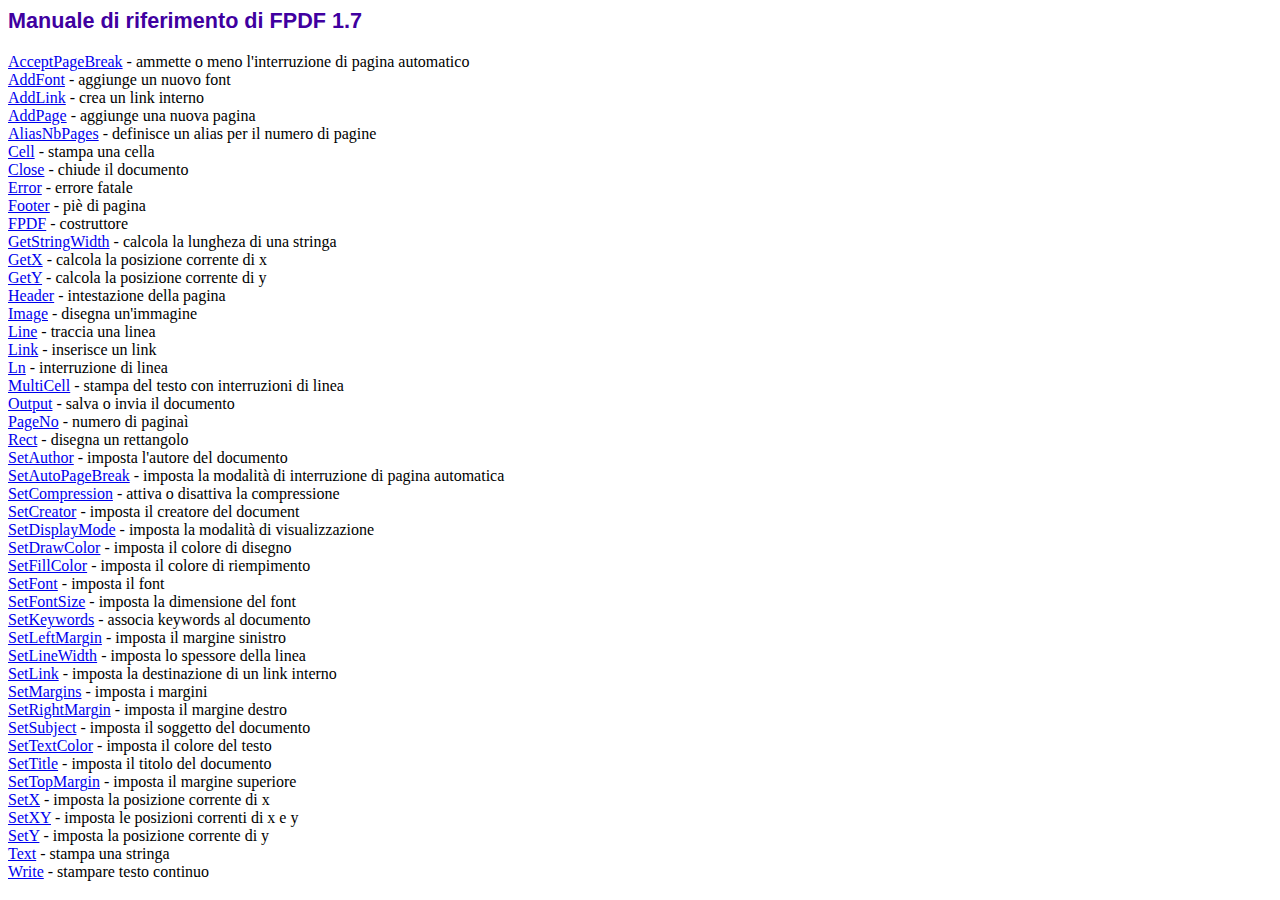
<file: fpdf/doc/index.htm>
<!DOCTYPE html PUBLIC "-//W3C//DTD HTML 4.01 Transitional//EN">
<html>
<head>
<meta http-equiv="Content-Type" content="text/html; charset=ISO-8859-1">
<title>Manuale di riferimento di FPDF 1.7</title>
<link type="text/css" rel="stylesheet" href="../fpdf.css">
</head>
<body>
<h1>Manuale di riferimento di FPDF 1.7</h1>
<a href="acceptpagebreak.htm">AcceptPageBreak</a> - ammette o meno l'interruzione di pagina automatico<br>
<a href="addfont.htm">AddFont</a> - aggiunge un nuovo font<br>
<a href="addlink.htm">AddLink</a> - crea un link interno<br>
<a href="addpage.htm">AddPage</a> - aggiunge una nuova pagina<br>
<a href="aliasnbpages.htm">AliasNbPages</a> - definisce un alias per il numero di pagine<br>
<a href="cell.htm">Cell</a> - stampa una cella<br>
<a href="close.htm">Close</a> - chiude il documento<br>
<a href="error.htm">Error</a> - errore fatale<br>
<a href="footer.htm">Footer</a> - pi� di pagina<br>
<a href="fpdf.htm">FPDF</a> - costruttore<br>
<a href="getstringwidth.htm">GetStringWidth</a> - calcola la lungheza di una stringa<br>
<a href="getx.htm">GetX</a> - calcola la posizione corrente di x<br>
<a href="gety.htm">GetY</a> - calcola la posizione corrente di y<br>
<a href="header.htm">Header</a> - intestazione della pagina<br>
<a href="image.htm">Image</a> - disegna un'immagine<br>
<a href="line.htm">Line</a> - traccia una linea<br>
<a href="link.htm">Link</a> - inserisce un link<br>
<a href="ln.htm">Ln</a> - interruzione di linea<br>
<a href="multicell.htm">MultiCell</a> - stampa del testo con interruzioni di linea<br>
<a href="output.htm">Output</a> - salva o invia il documento<br>
<a href="pageno.htm">PageNo</a> - numero di pagina�<br>
<a href="rect.htm">Rect</a> - disegna un rettangolo<br>
<a href="setauthor.htm">SetAuthor</a> - imposta l'autore del documento<br>
<a href="setautopagebreak.htm">SetAutoPageBreak</a> - imposta la modalit� di interruzione di pagina automatica<br>
<a href="setcompression.htm">SetCompression</a> - attiva o disattiva la compressione<br>
<a href="setcreator.htm">SetCreator</a> - imposta il creatore del document<br>
<a href="setdisplaymode.htm">SetDisplayMode</a> - imposta la modalit� di visualizzazione<br>
<a href="setdrawcolor.htm">SetDrawColor</a> - imposta il colore di disegno<br>
<a href="setfillcolor.htm">SetFillColor</a> - imposta il colore di riempimento<br>
<a href="setfont.htm">SetFont</a> - imposta il font<br>
<a href="setfontsize.htm">SetFontSize</a> - imposta la dimensione del font<br>
<a href="setkeywords.htm">SetKeywords</a> - associa keywords al documento<br>
<a href="setleftmargin.htm">SetLeftMargin</a> - imposta il margine sinistro<br>
<a href="setlinewidth.htm">SetLineWidth</a> - imposta lo spessore della linea<br>
<a href="setlink.htm">SetLink</a> - imposta la destinazione di un link interno<br>
<a href="setmargins.htm">SetMargins</a> - imposta i margini<br>
<a href="setrightmargin.htm">SetRightMargin</a> - imposta il margine destro<br>
<a href="setsubject.htm">SetSubject</a> - imposta il soggetto del documento<br>
<a href="settextcolor.htm">SetTextColor</a> - imposta il colore del testo<br>
<a href="settitle.htm">SetTitle</a> - imposta il titolo del documento<br>
<a href="settopmargin.htm">SetTopMargin</a> - imposta il margine superiore<br>
<a href="setx.htm">SetX</a> - imposta la posizione corrente di x<br>
<a href="setxy.htm">SetXY</a> - imposta le posizioni correnti di x e y<br>
<a href="sety.htm">SetY</a> - imposta la posizione corrente di y<br>
<a href="text.htm">Text</a> - stampa una stringa<br>
<a href="write.htm">Write</a> - stampare testo continuo<br>
</body>
</html>
</file>
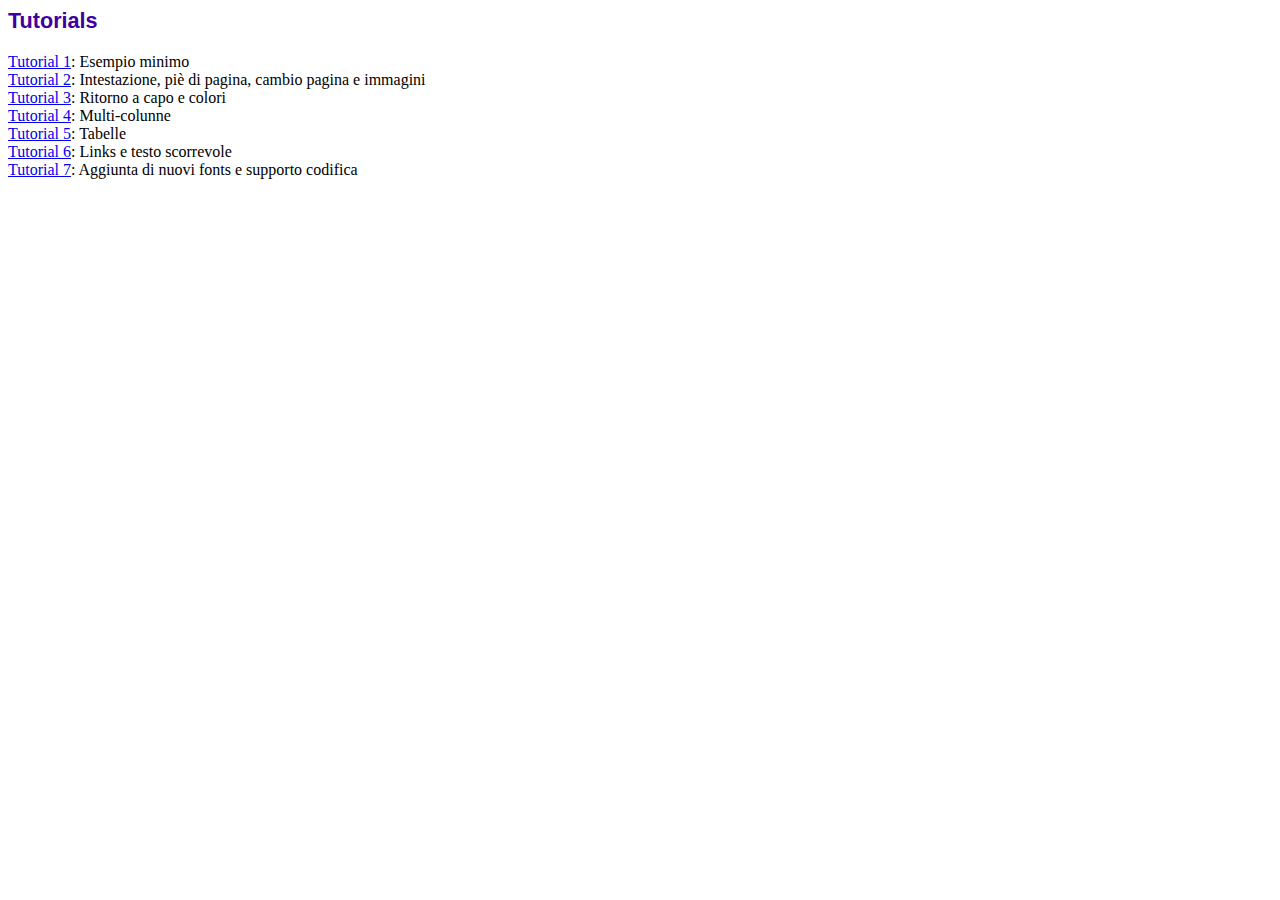
<file: fpdf/tutorial/index.htm>
<!DOCTYPE html PUBLIC "-//W3C//DTD HTML 4.01 Transitional//EN">
<html>
<head>
<meta http-equiv="Content-Type" content="text/html; charset=ISO-8859-1">
<title>Tutorials</title>
<link type="text/css" rel="stylesheet" href="../fpdf.css">
</head>
<body>
<h1>Tutorials</h1>
<ul style="list-style-type:none; margin-left:0; padding-left:0">
<li><a href="tuto1.htm">Tutorial 1</a>: Esempio minimo</li>
<li><a href="tuto2.htm">Tutorial 2</a>: Intestazione, pi� di pagina, cambio pagina e immagini</li>
<li><a href="tuto3.htm">Tutorial 3</a>: Ritorno a capo e colori</li>
<li><a href="tuto4.htm">Tutorial 4</a>: Multi-colunne</li>
<li><a href="tuto5.htm">Tutorial 5</a>: Tabelle</li>
<li><a href="tuto6.htm">Tutorial 6</a>: Links e testo scorrevole</li>
<li><a href="tuto7.htm">Tutorial 7</a>: Aggiunta di nuovi fonts e supporto codifica</li>
</UL>
</body>
</html>
</file>
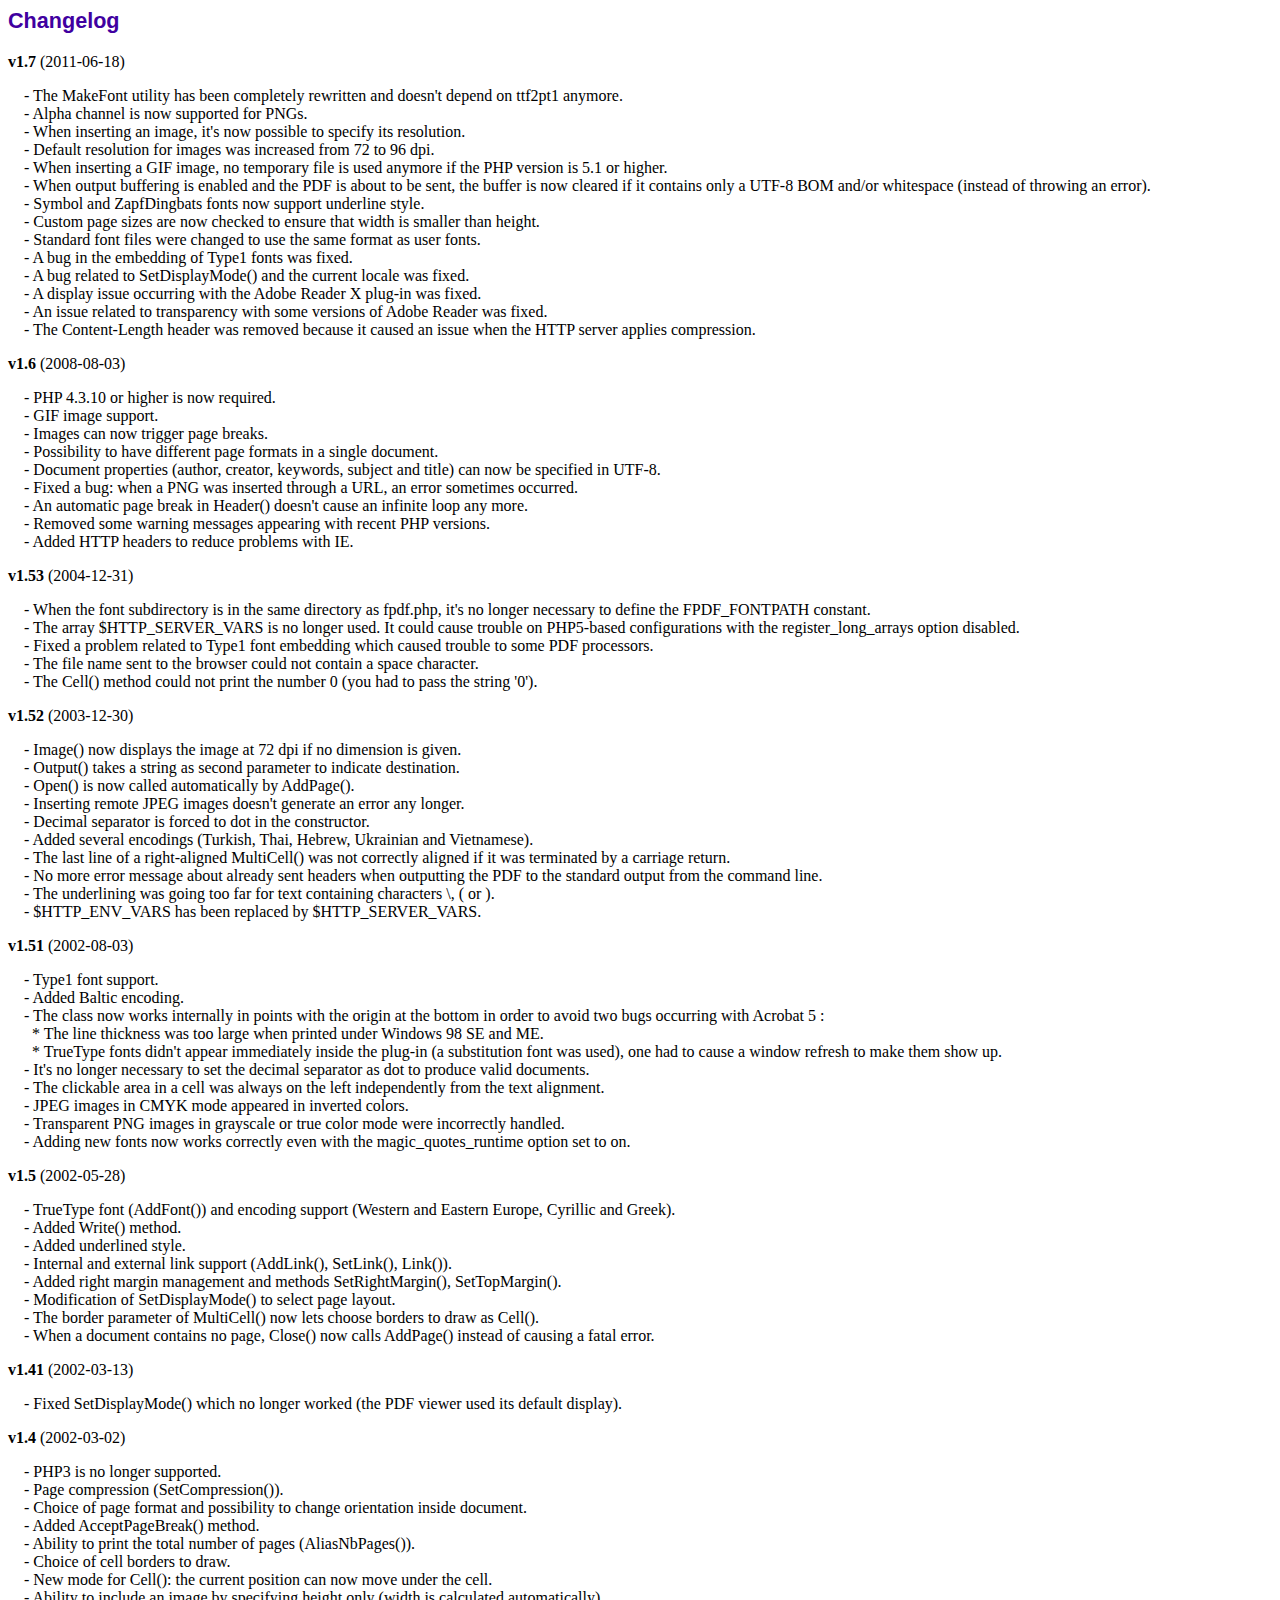
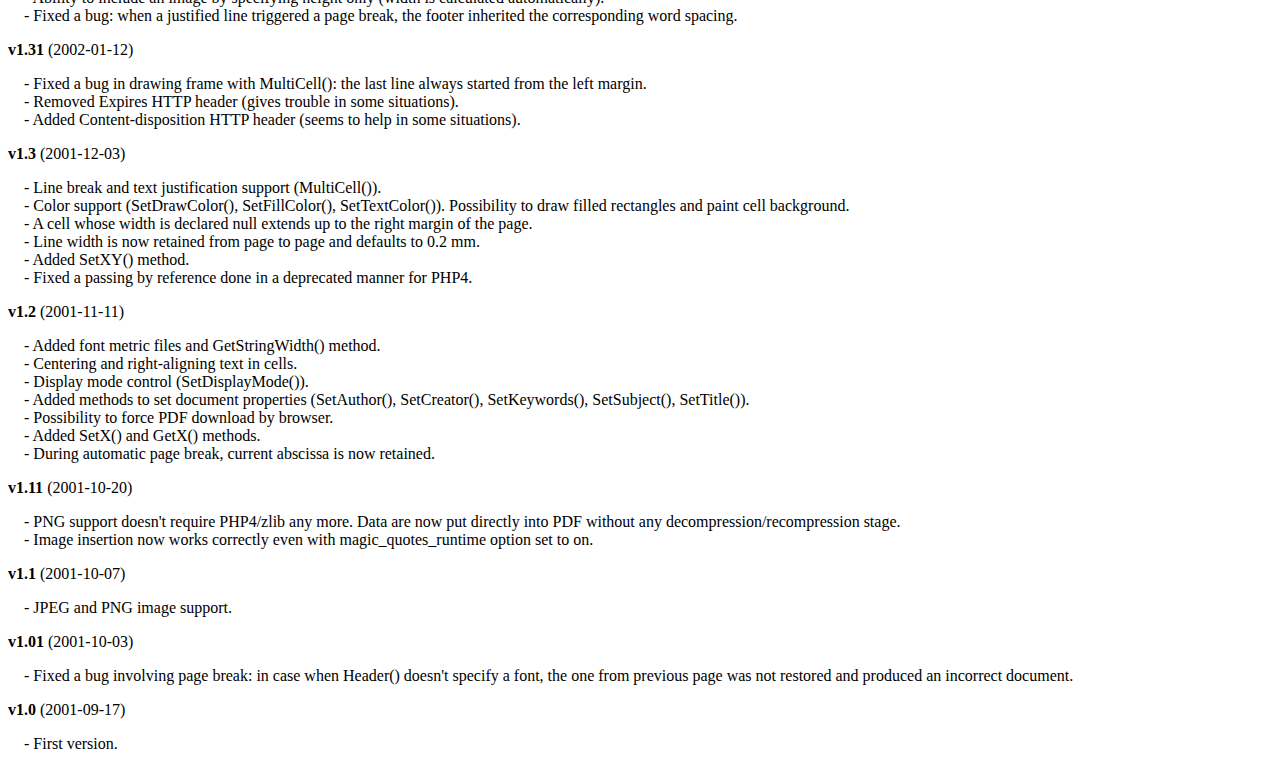
<file: fpdf/changelog.htm>
<!DOCTYPE html PUBLIC "-//W3C//DTD HTML 4.01 Transitional//EN">
<html>
<head>
<meta http-equiv="Content-Type" content="text/html; charset=ISO-8859-1">
<title>Changelog</title>
<link type="text/css" rel="stylesheet" href="fpdf.css">
<style type="text/css">
dd {margin:1em 0 1em 1em}
</style>
</head>
<body>
<h1>Changelog</h1>
<dl>
<dt><strong>v1.7</strong> (2011-06-18)</dt>
<dd>
- The MakeFont utility has been completely rewritten and doesn't depend on ttf2pt1 anymore.<br>
- Alpha channel is now supported for PNGs.<br>
- When inserting an image, it's now possible to specify its resolution.<br>
- Default resolution for images was increased from 72 to 96 dpi.<br>
- When inserting a GIF image, no temporary file is used anymore if the PHP version is 5.1 or higher.<br>
- When output buffering is enabled and the PDF is about to be sent, the buffer is now cleared if it contains only a UTF-8 BOM and/or whitespace (instead of throwing an error).<br>
- Symbol and ZapfDingbats fonts now support underline style.<br>
- Custom page sizes are now checked to ensure that width is smaller than height.<br>
- Standard font files were changed to use the same format as user fonts.<br>
- A bug in the embedding of Type1 fonts was fixed.<br>
- A bug related to SetDisplayMode() and the current locale was fixed.<br>
- A display issue occurring with the Adobe Reader X plug-in was fixed.<br>
- An issue related to transparency with some versions of Adobe Reader was fixed.<br>
- The Content-Length header was removed because it caused an issue when the HTTP server applies compression.<br>
</dd>
<dt><strong>v1.6</strong> (2008-08-03)</dt>
<dd>
- PHP 4.3.10 or higher is now required.<br>
- GIF image support.<br>
- Images can now trigger page breaks.<br>
- Possibility to have different page formats in a single document.<br>
- Document properties (author, creator, keywords, subject and title) can now be specified in UTF-8.<br>
- Fixed a bug: when a PNG was inserted through a URL, an error sometimes occurred.<br>
- An automatic page break in Header() doesn't cause an infinite loop any more.<br>
- Removed some warning messages appearing with recent PHP versions.<br>
- Added HTTP headers to reduce problems with IE.<br>
</dd>
<dt><strong>v1.53</strong> (2004-12-31)</dt>
<dd>
- When the font subdirectory is in the same directory as fpdf.php, it's no longer necessary to define the FPDF_FONTPATH constant.<br>
- The array $HTTP_SERVER_VARS is no longer used. It could cause trouble on PHP5-based configurations with the register_long_arrays option disabled.<br>
- Fixed a problem related to Type1 font embedding which caused trouble to some PDF processors.<br>
- The file name sent to the browser could not contain a space character.<br>
- The Cell() method could not print the number 0 (you had to pass the string '0').<br>
</dd>
<dt><strong>v1.52</strong> (2003-12-30)</dt>
<dd>
- Image() now displays the image at 72 dpi if no dimension is given.<br>
- Output() takes a string as second parameter to indicate destination.<br>
- Open() is now called automatically by AddPage().<br>
- Inserting remote JPEG images doesn't generate an error any longer.<br>
- Decimal separator is forced to dot in the constructor.<br>
- Added several encodings (Turkish, Thai, Hebrew, Ukrainian and Vietnamese).<br>
- The last line of a right-aligned MultiCell() was not correctly aligned if it was terminated by a carriage return.<br>
- No more error message about already sent headers when outputting the PDF to the standard output from the command line.<br>
- The underlining was going too far for text containing characters \, ( or ).<br>
- $HTTP_ENV_VARS has been replaced by $HTTP_SERVER_VARS.<br>
</dd>
<dt><strong>v1.51</strong> (2002-08-03)</dt>
<dd>
- Type1 font support.<br>
- Added Baltic encoding.<br>
- The class now works internally in points with the origin at the bottom in order to avoid two bugs occurring with Acrobat 5 :<br>&nbsp;&nbsp;* The line thickness was too large when printed under Windows 98 SE and ME.<br>&nbsp;&nbsp;* TrueType fonts didn't appear immediately inside the plug-in (a substitution font was used), one had to cause a window refresh to make them show up.<br>
- It's no longer necessary to set the decimal separator as dot to produce valid documents.<br>
- The clickable area in a cell was always on the left independently from the text alignment.<br>
- JPEG images in CMYK mode appeared in inverted colors.<br>
- Transparent PNG images in grayscale or true color mode were incorrectly handled.<br>
- Adding new fonts now works correctly even with the magic_quotes_runtime option set to on.<br>
</dd>
<dt><strong>v1.5</strong> (2002-05-28)</dt>
<dd>
- TrueType font (AddFont()) and encoding support (Western and Eastern Europe, Cyrillic and Greek).<br>
- Added Write() method.<br>
- Added underlined style.<br>
- Internal and external link support (AddLink(), SetLink(), Link()).<br>
- Added right margin management and methods SetRightMargin(), SetTopMargin().<br>
- Modification of SetDisplayMode() to select page layout.<br>
- The border parameter of MultiCell() now lets choose borders to draw as Cell().<br>
- When a document contains no page, Close() now calls AddPage() instead of causing a fatal error.<br>
</dd>
<dt><strong>v1.41</strong> (2002-03-13)</dt>
<dd>
- Fixed SetDisplayMode() which no longer worked (the PDF viewer used its default display).<br>
</dd>
<dt><strong>v1.4</strong> (2002-03-02)</dt>
<dd>
- PHP3 is no longer supported.<br>
- Page compression (SetCompression()).<br>
- Choice of page format and possibility to change orientation inside document.<br>
- Added AcceptPageBreak() method.<br>
- Ability to print the total number of pages (AliasNbPages()).<br>
- Choice of cell borders to draw.<br>
- New mode for Cell(): the current position can now move under the cell.<br>
- Ability to include an image by specifying height only (width is calculated automatically).<br>
- Fixed a bug: when a justified line triggered a page break, the footer inherited the corresponding word spacing.<br>
</dd>
<dt><strong>v1.31</strong> (2002-01-12)</dt>
<dd>
- Fixed a bug in drawing frame with MultiCell(): the last line always started from the left margin.<br>
- Removed Expires HTTP header (gives trouble in some situations).<br>
- Added Content-disposition HTTP header (seems to help in some situations).<br>
</dd>
<dt><strong>v1.3</strong> (2001-12-03)</dt>
<dd>
- Line break and text justification support (MultiCell()).<br>
- Color support (SetDrawColor(), SetFillColor(), SetTextColor()). Possibility to draw filled rectangles and paint cell background.<br>
- A cell whose width is declared null extends up to the right margin of the page.<br>
- Line width is now retained from page to page and defaults to 0.2 mm.<br>
- Added SetXY() method.<br>
- Fixed a passing by reference done in a deprecated manner for PHP4.<br>
</dd>
<dt><strong>v1.2</strong> (2001-11-11)</dt>
<dd>
- Added font metric files and GetStringWidth() method.<br>
- Centering and right-aligning text in cells.<br>
- Display mode control (SetDisplayMode()).<br>
- Added methods to set document properties (SetAuthor(), SetCreator(), SetKeywords(), SetSubject(), SetTitle()).<br>
- Possibility to force PDF download by browser.<br>
- Added SetX() and GetX() methods.<br>
- During automatic page break, current abscissa is now retained.<br>
</dd>
<dt><strong>v1.11</strong> (2001-10-20)</dt>
<dd>
- PNG support doesn't require PHP4/zlib any more. Data are now put directly into PDF without any decompression/recompression stage.<br>
- Image insertion now works correctly even with magic_quotes_runtime option set to on.<br>
</dd>
<dt><strong>v1.1</strong> (2001-10-07)</dt>
<dd>
- JPEG and PNG image support.<br>
</dd>
<dt><strong>v1.01</strong> (2001-10-03)</dt>
<dd>
- Fixed a bug involving page break: in case when Header() doesn't specify a font, the one from previous page was not restored and produced an incorrect document.<br>
</dd>
<dt><strong>v1.0</strong> (2001-09-17)</dt>
<dd>
- First version.<br>
</dd>
</dl>
</body>
</html>
</file>
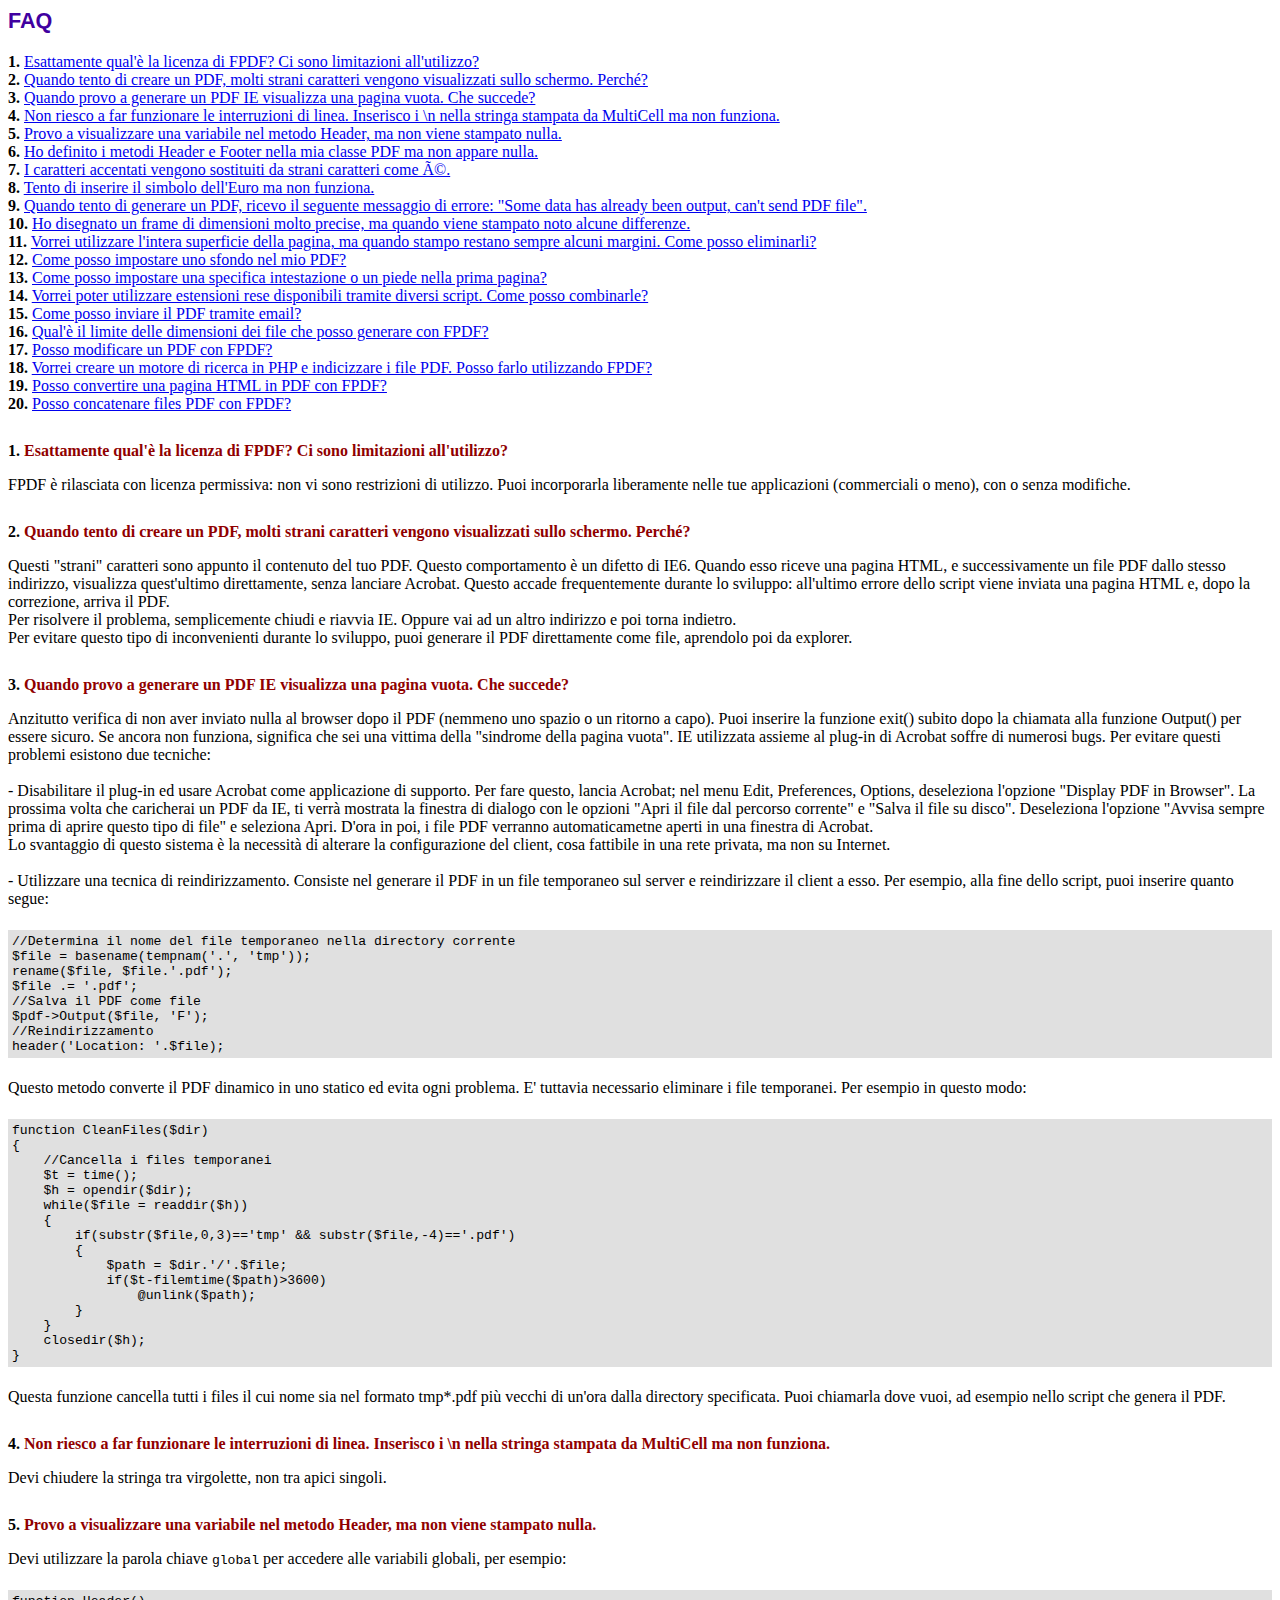
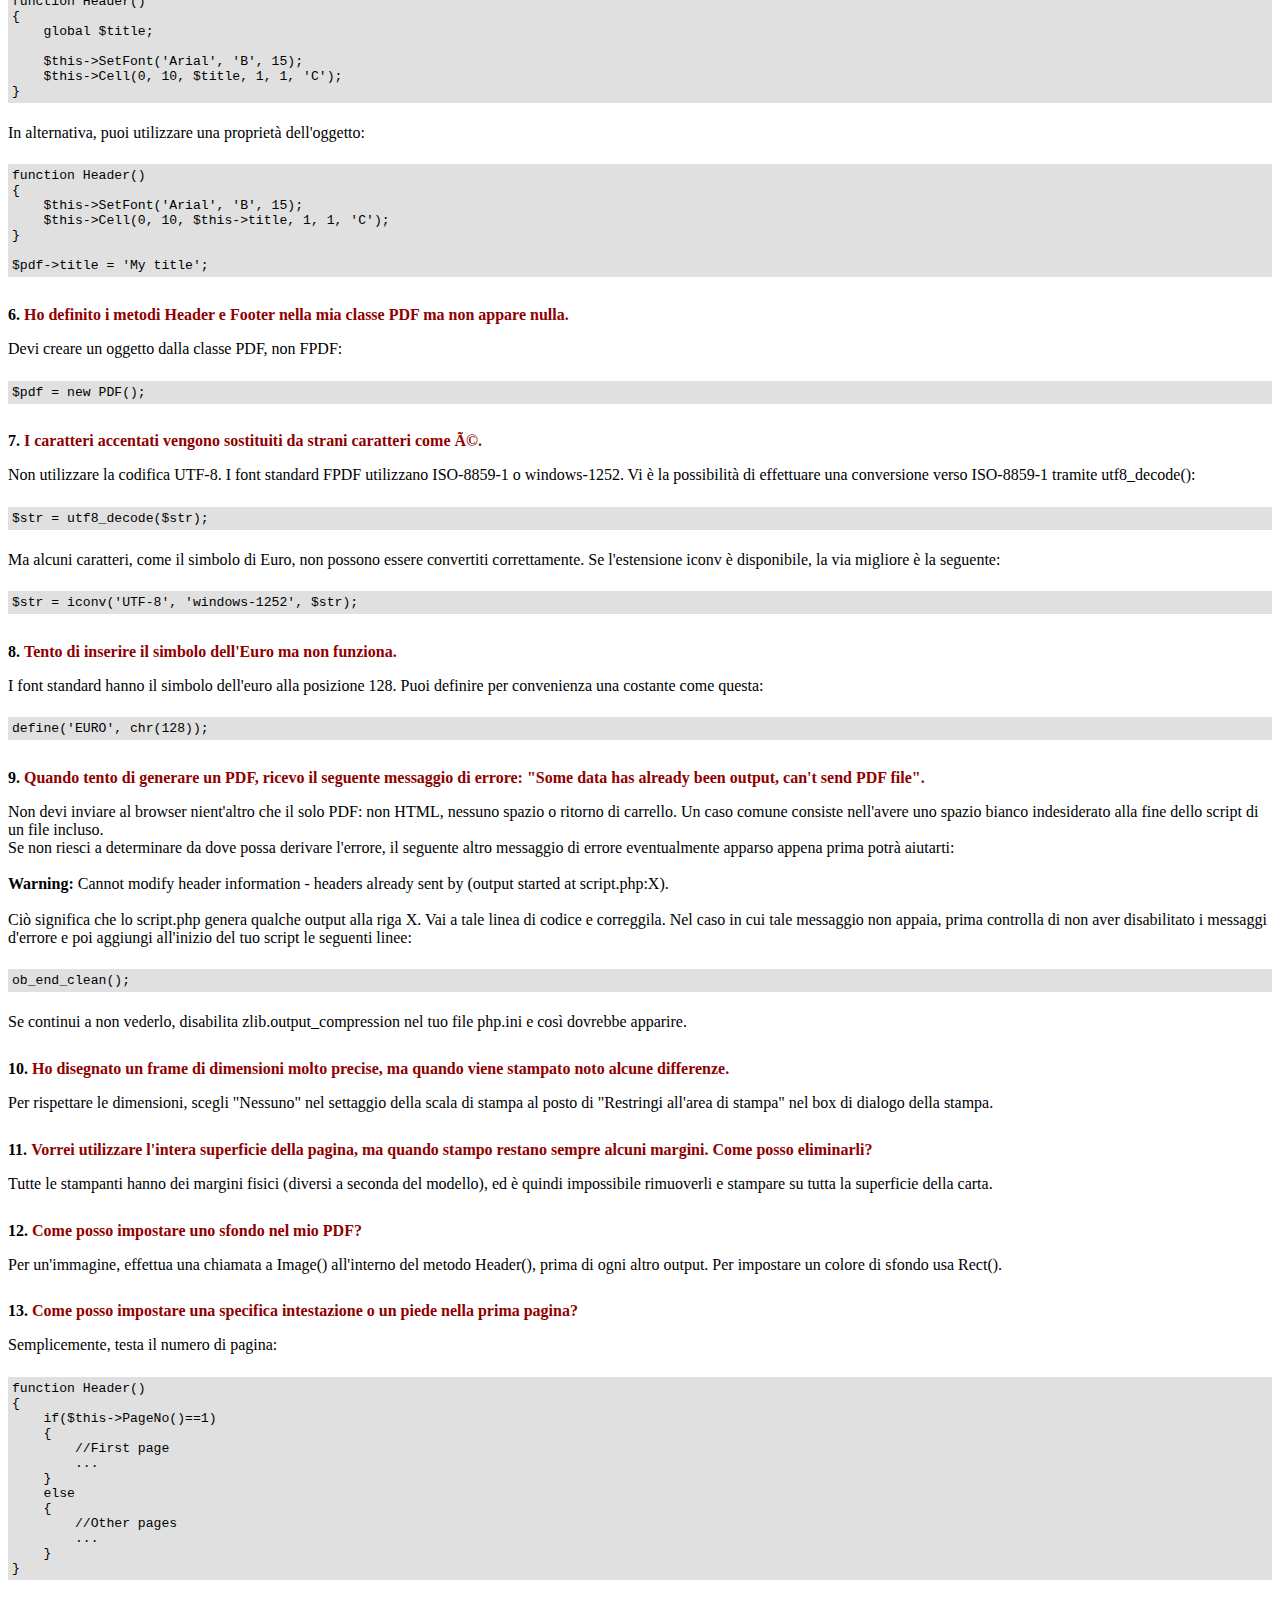
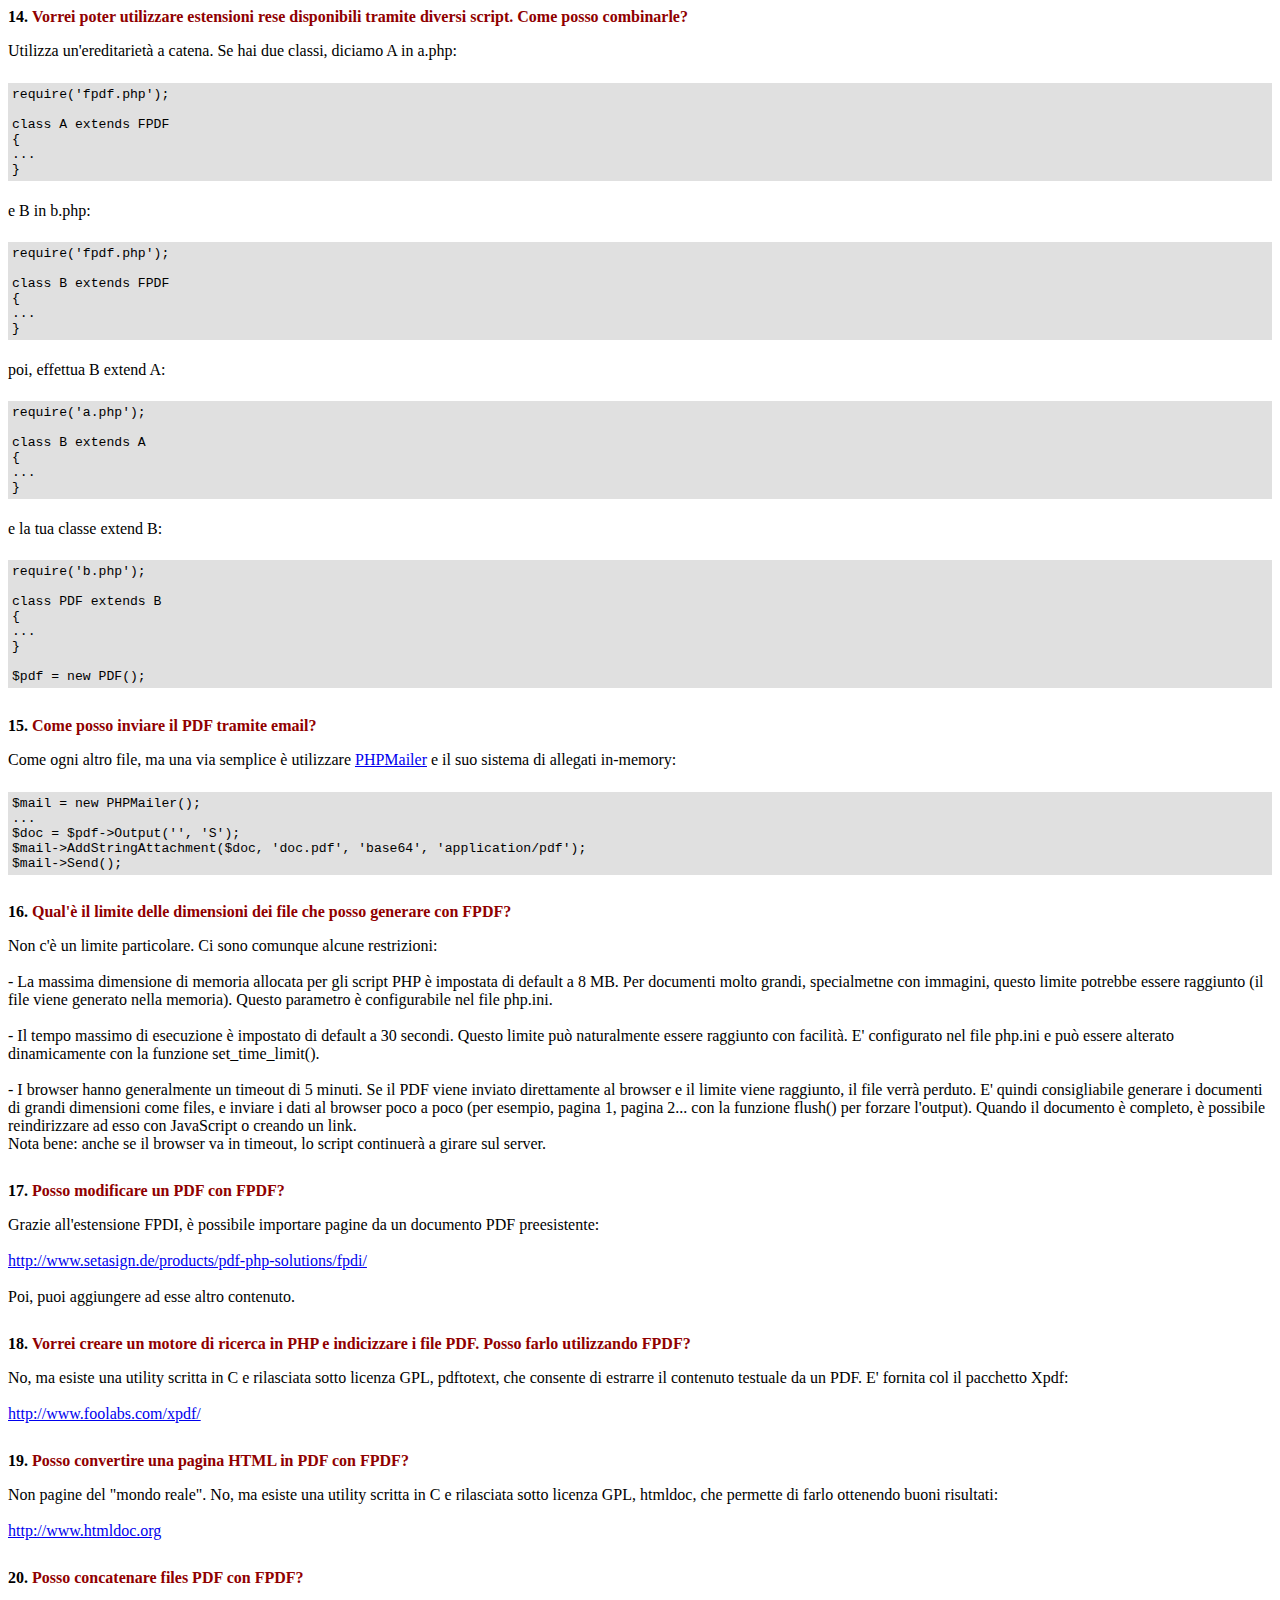
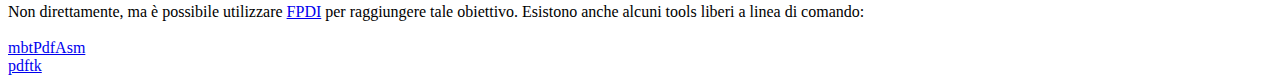
<file: fpdf/FAQ.htm>
<!DOCTYPE html PUBLIC "-//W3C//DTD HTML 4.01 Transitional//EN">
<html>
<head>
<meta http-equiv="Content-Type" content="text/html; charset=ISO-8859-1">
<title>FAQ</title>
<link type="text/css" rel="stylesheet" href="fpdf.css">
<style type="text/css">
ul {list-style-type:none; margin:0; padding:0}
ul#answers li {margin-top:1.8em}
.question {font-weight:bold; color:#900000}
</style>
</head>
<body>
<h1>FAQ</h1>
<ul>
<li><b>1.</b> <a href='#q1'>Esattamente qual'� la licenza di FPDF? Ci sono limitazioni all'utilizzo?</a></li>
<li><b>2.</b> <a href='#q2'>Quando tento di creare un PDF, molti strani caratteri vengono visualizzati sullo schermo. Perch�?</a></li>
<li><b>3.</b> <a href='#q3'>Quando provo a generare un PDF IE visualizza una pagina vuota. Che succede?</a></li>
<li><b>4.</b> <a href='#q4'>Non riesco a far funzionare le interruzioni di linea. Inserisco i \n nella stringa stampata da MultiCell ma non funziona.</a></li>
<li><b>5.</b> <a href='#q5'>Provo a visualizzare una variabile nel metodo Header, ma non viene stampato nulla.</a></li>
<li><b>6.</b> <a href='#q6'>Ho definito i metodi Header e Footer nella mia classe PDF ma non appare nulla.</a></li>
<li><b>7.</b> <a href='#q7'>I caratteri accentati vengono sostituiti da strani caratteri come é.</a></li>
<li><b>8.</b> <a href='#q8'>Tento di inserire il simbolo dell'Euro ma non funziona.</a></li>
<li><b>9.</b> <a href='#q9'>Quando tento di generare un PDF, ricevo il seguente messaggio di errore: "Some data has already been output, can't send PDF file".</a></li>
<li><b>10.</b> <a href='#q10'>Ho disegnato un frame di dimensioni molto precise, ma quando viene stampato noto alcune differenze.</a></li>
<li><b>11.</b> <a href='#q11'>Vorrei utilizzare l'intera superficie della pagina, ma quando stampo restano sempre alcuni margini. Come posso eliminarli?</a></li>
<li><b>12.</b> <a href='#q12'>Come posso impostare uno sfondo nel mio PDF?</a></li>
<li><b>13.</b> <a href='#q13'>Come posso impostare una specifica intestazione o un piede nella prima pagina?</a></li>
<li><b>14.</b> <a href='#q14'>Vorrei poter utilizzare estensioni rese disponibili tramite diversi script. Come posso combinarle?</a></li>
<li><b>15.</b> <a href='#q15'>Come posso inviare il PDF tramite email?</a></li>
<li><b>16.</b> <a href='#q16'>Qual'� il limite delle dimensioni dei file che posso generare con FPDF?</a></li>
<li><b>17.</b> <a href='#q17'>Posso modificare un PDF con FPDF?</a></li>
<li><b>18.</b> <a href='#q18'>Vorrei creare un motore di ricerca in PHP e indicizzare i file PDF. Posso farlo utilizzando FPDF?</a></li>
<li><b>19.</b> <a href='#q19'>Posso convertire una pagina HTML in PDF con FPDF?</a></li>
<li><b>20.</b> <a href='#q20'>Posso concatenare files PDF con FPDF?</a></li>
</ul>

<ul id='answers'>
<li id='q1'>
<p><b>1.</b> <span class='question'>Esattamente qual'� la licenza di FPDF? Ci sono limitazioni all'utilizzo?</span></p>
FPDF � rilasciata con licenza permissiva: non vi sono restrizioni di utilizzo. Puoi incorporarla
liberamente nelle tue applicazioni (commerciali o meno), con o senza modifiche.
</li>

<li id='q2'>
<p><b>2.</b> <span class='question'>Quando tento di creare un PDF, molti strani caratteri vengono visualizzati sullo schermo. Perch�?</span></p>
Questi "strani" caratteri sono appunto il contenuto del tuo PDF. Questo comportamento � un difetto di IE6.
Quando esso riceve una pagina HTML, e successivamente un file PDF dallo stesso indirizzo, visualizza
quest'ultimo direttamente, senza lanciare Acrobat. Questo accade frequentemente durante lo sviluppo:
all'ultimo errore dello script viene inviata una pagina HTML e, dopo la correzione, arriva il PDF.
<br>
Per risolvere il problema, semplicemente chiudi e riavvia IE. Oppure vai ad un altro indirizzo e poi torna
indietro.
<br>
Per evitare questo tipo di inconvenienti durante lo sviluppo, puoi generare il PDF direttamente come file,
aprendolo poi da explorer.
</li>

<li id='q3'>
<p><b>3.</b> <span class='question'>Quando provo a generare un PDF IE visualizza una pagina vuota. Che succede?</span></p>
Anzitutto verifica di non aver inviato nulla al browser dopo il PDF (nemmeno uno spazio o un ritorno a capo).
Puoi inserire la funzione exit() subito dopo la chiamata alla funzione Output() per essere sicuro.
Se ancora non funziona, significa che sei una vittima della "sindrome della pagina vuota". IE utilizzata
assieme al plug-in di Acrobat soffre di numerosi bugs. Per evitare questi problemi esistono due tecniche:
<br>
<br>
- Disabilitare il plug-in ed usare Acrobat come applicazione di supporto. Per fare questo, lancia Acrobat;
nel menu Edit, Preferences, Options, deseleziona l'opzione "Display PDF in Browser". La prossima volta che
caricherai un PDF da IE, ti verr� mostrata la finestra di dialogo con le opzioni "Apri il file dal percorso
corrente" e "Salva il file su disco". Deseleziona l'opzione "Avvisa sempre prima di aprire questo tipo di
file" e seleziona Apri. D'ora in poi, i file PDF verranno automaticametne aperti in una finestra di Acrobat.
<br>
Lo svantaggio di questo sistema � la necessit� di alterare la configurazione del client, cosa fattibile
in una rete privata, ma non su Internet.
<br>
<br>
- Utilizzare una tecnica di reindirizzamento. Consiste nel generare il PDF in un file temporaneo sul
server e reindirizzare il client a esso. Per esempio, alla fine dello script, puoi inserire quanto segue:
<div class="doc-source">
<pre><code>//Determina il nome del file temporaneo nella directory corrente
$file = basename(tempnam('.', 'tmp'));
rename($file, $file.'.pdf');
$file .= '.pdf';
//Salva il PDF come file
$pdf-&gt;Output($file, 'F');
//Reindirizzamento
header('Location: '.$file);</code></pre>
</div>
Questo metodo converte il PDF dinamico in uno statico ed evita ogni problema. E' tuttavia necessario
eliminare i file temporanei. Per esempio in questo modo:
<div class="doc-source">
<pre><code>function CleanFiles($dir)
{
    //Cancella i files temporanei
    $t = time();
    $h = opendir($dir);
    while($file = readdir($h))
    {
        if(substr($file,0,3)=='tmp' &amp;&amp; substr($file,-4)=='.pdf')
        {
            $path = $dir.'/'.$file;
            if($t-filemtime($path)&gt;3600)
                @unlink($path);
        }
    }
    closedir($h);
}</code></pre>
</div>
Questa funzione cancella tutti i files il cui nome sia nel formato tmp*.pdf pi� vecchi di un'ora dalla
directory specificata. Puoi chiamarla dove vuoi, ad esempio nello script che genera il PDF.
</li>

<li id='q4'>
<p><b>4.</b> <span class='question'>Non riesco a far funzionare le interruzioni di linea. Inserisco i \n nella stringa stampata da MultiCell ma non funziona.</span></p>
Devi chiudere la stringa tra virgolette, non tra apici singoli.
</li>

<li id='q5'>
<p><b>5.</b> <span class='question'>Provo a visualizzare una variabile nel metodo Header, ma non viene stampato nulla.</span></p>
Devi utilizzare la parola chiave <code>global</code> per accedere alle variabili globali, per esempio:
<div class="doc-source">
<pre><code>function Header()
{
    global $title;

    $this-&gt;SetFont('Arial', 'B', 15);
    $this-&gt;Cell(0, 10, $title, 1, 1, 'C');
}</code></pre>
</div>
In alternativa, puoi utilizzare una propriet� dell'oggetto:
<div class="doc-source">
<pre><code>function Header()
{
    $this-&gt;SetFont('Arial', 'B', 15);
    $this-&gt;Cell(0, 10, $this-&gt;title, 1, 1, 'C');
}

$pdf-&gt;title = 'My title';</code></pre>
</div>
</li>

<li id='q6'>
<p><b>6.</b> <span class='question'>Ho definito i metodi Header e Footer nella mia classe PDF ma non appare nulla.</span></p>
Devi creare un oggetto dalla classe PDF, non FPDF:
<div class="doc-source">
<pre><code>$pdf = new PDF();</code></pre>
</div>
</li>

<li id='q7'>
<p><b>7.</b> <span class='question'>I caratteri accentati vengono sostituiti da strani caratteri come é.</span></p>
Non utilizzare la codifica UTF-8. I font standard FPDF utilizzano ISO-8859-1 o windows-1252.
Vi � la possibilit� di effettuare una conversione verso ISO-8859-1 tramite utf8_decode():
<div class="doc-source">
<pre><code>$str = utf8_decode($str);</code></pre>
</div>
Ma alcuni caratteri, come il simbolo di Euro, non possono essere convertiti correttamente. Se l'estensione
iconv � disponibile, la via migliore � la seguente:
<div class="doc-source">
<pre><code>$str = iconv('UTF-8', 'windows-1252', $str);</code></pre>
</div>
</li>

<li id='q8'>
<p><b>8.</b> <span class='question'>Tento di inserire il simbolo dell'Euro ma non funziona.</span></p>
I font standard hanno il simbolo dell'euro alla posizione 128. Puoi definire per convenienza una costante
come questa:
<div class="doc-source">
<pre><code>define('EURO', chr(128));</code></pre>
</div>
</li>

<li id='q9'>
<p><b>9.</b> <span class='question'>Quando tento di generare un PDF, ricevo il seguente messaggio di errore: "Some data has already been output, can't send PDF file".</span></p>
Non devi inviare al browser nient'altro che il solo PDF: non HTML, nessuno spazio o ritorno di carrello. Un
caso comune consiste nell'avere uno spazio bianco indesiderato alla fine dello script di un file incluso.<br>
Se non riesci a determinare da dove possa derivare l'errore, il seguente altro messaggio di errore
eventualmente apparso appena prima potr� aiutarti:<br>
<br>
<b>Warning:</b> Cannot modify header information - headers already sent by (output started at script.php:X).<br>
<br>
Ci� significa che lo script.php genera qualche output alla riga X. Vai a tale linea di codice e correggila.
Nel caso in cui tale messaggio non appaia, prima controlla di non aver disabilitato i messaggi d'errore e
poi aggiungi all'inizio del tuo script le seguenti linee:
<div class="doc-source">
<pre><code>ob_end_clean();</code></pre>
</div>
Se continui a non vederlo, disabilita zlib.output_compression nel tuo file php.ini e cos� dovrebbe apparire.
</li>

<li id='q10'>
<p><b>10.</b> <span class='question'>Ho disegnato un frame di dimensioni molto precise, ma quando viene stampato noto alcune differenze.</span></p>
Per rispettare le dimensioni, scegli "Nessuno" nel settaggio della scala di stampa al posto di
"Restringi all'area di stampa" nel box di dialogo della stampa.
</li>

<li id='q11'>
<p><b>11.</b> <span class='question'>Vorrei utilizzare l'intera superficie della pagina, ma quando stampo restano sempre alcuni margini. Come posso eliminarli?</span></p>
Tutte le stampanti hanno dei margini fisici (diversi a seconda del modello), ed � quindi impossibile
rimuoverli e stampare su tutta la superficie della carta.
</li>

<li id='q12'>
<p><b>12.</b> <span class='question'>Come posso impostare uno sfondo nel mio PDF?</span></p>
Per un'immagine, effettua una chiamata a Image() all'interno del metodo Header(), prima di ogni altro
output. Per impostare un colore di sfondo usa Rect().
</li>

<li id='q13'>
<p><b>13.</b> <span class='question'>Come posso impostare una specifica intestazione o un piede nella prima pagina?</span></p>
Semplicemente, testa il numero di pagina:
<div class="doc-source">
<pre><code>function Header()
{
    if($this-&gt;PageNo()==1)
    {
        //First page
        ...
    }
    else
    {
        //Other pages
        ...
    }
}</code></pre>
</div>
</li>

<li id='q14'>
<p><b>14.</b> <span class='question'>Vorrei poter utilizzare estensioni rese disponibili tramite diversi script. Come posso combinarle?</span></p>
Utilizza un'ereditariet� a catena. Se hai due classi, diciamo A in a.php:
<div class="doc-source">
<pre><code>require('fpdf.php');

class A extends FPDF
{
...
}</code></pre>
</div>
e B in b.php:
<div class="doc-source">
<pre><code>require('fpdf.php');

class B extends FPDF
{
...
}</code></pre>
</div>
poi, effettua B extend A:
<div class="doc-source">
<pre><code>require('a.php');

class B extends A
{
...
}</code></pre>
</div>
e la tua classe extend B:
<div class="doc-source">
<pre><code>require('b.php');

class PDF extends B
{
...
}

$pdf = new PDF();</code></pre>
</div>
</li>

<li id='q15'>
<p><b>15.</b> <span class='question'>Come posso inviare il PDF tramite email?</span></p>
Come ogni altro file, ma una via semplice � utilizzare <a href="http://phpmailer.codeworxtech.com">PHPMailer</a>
e il suo sistema di allegati in-memory:
<div class="doc-source">
<pre><code>$mail = new PHPMailer();
...
$doc = $pdf-&gt;Output('', 'S');
$mail-&gt;AddStringAttachment($doc, 'doc.pdf', 'base64', 'application/pdf');
$mail-&gt;Send();</code></pre>
</div>
</li>

<li id='q16'>
<p><b>16.</b> <span class='question'>Qual'� il limite delle dimensioni dei file che posso generare con FPDF?</span></p>
Non c'� un limite particolare. Ci sono comunque alcune restrizioni:
<br>
<br>
- La massima dimensione di memoria allocata per gli script PHP � impostata di default a 8 MB. Per
documenti molto grandi, specialmetne con immagini, questo limite potrebbe essere raggiunto (il file
viene generato nella memoria). Questo parametro � configurabile nel file php.ini.
<br>
<br>
- Il tempo massimo di esecuzione � impostato di default a 30 secondi. Questo limite pu� naturalmente
essere raggiunto con facilit�. E' configurato nel file php.ini e pu� essere alterato dinamicamente con
la funzione set_time_limit().
<br>
<br>
- I browser hanno generalmente un timeout di 5 minuti. Se il PDF viene inviato direttamente al browser
e il limite viene raggiunto, il file verr� perduto. E' quindi consigliabile generare i documenti di
grandi dimensioni come files, e inviare i dati al browser poco a poco (per esempio, pagina 1, pagina 2...
con la funzione flush() per forzare l'output). Quando il documento � completo, � possibile reindirizzare
ad esso con JavaScript o creando un link.
<br>
Nota bene: anche se il browser va in timeout, lo script continuer� a girare sul server.
</li>

<li id='q17'>
<p><b>17.</b> <span class='question'>Posso modificare un PDF con FPDF?</span></p>
Grazie all'estensione FPDI, � possibile importare pagine da un documento PDF preesistente:<br>
<br>
<a href="http://www.setasign.de/products/pdf-php-solutions/fpdi/" target="_blank">http://www.setasign.de/products/pdf-php-solutions/fpdi/</a><br>
<br>
Poi, puoi aggiungere ad esse altro contenuto.
</li>

<li id='q18'>
<p><b>18.</b> <span class='question'>Vorrei creare un motore di ricerca in PHP e indicizzare i file PDF. Posso farlo utilizzando FPDF?</span></p>
No, ma esiste una utility scritta in C e rilasciata sotto licenza GPL, pdftotext, che consente di estrarre
il contenuto testuale da un PDF. E' fornita col il pacchetto Xpdf:<br>
<br>
<a href="http://www.foolabs.com/xpdf/" target="_blank">http://www.foolabs.com/xpdf/</a>
</li>

<li id='q19'>
<p><b>19.</b> <span class='question'>Posso convertire una pagina HTML in PDF con FPDF?</span></p>
Non pagine del "mondo reale". No, ma esiste una utility scritta in C e rilasciata sotto licenza GPL,
htmldoc, che permette di farlo ottenendo buoni risultati:<br>
<br>
<a href="http://www.htmldoc.org" target="_blank">http://www.htmldoc.org</a>
</li>

<li id='q20'>
<p><b>20.</b> <span class='question'>Posso concatenare files PDF con FPDF?</span></p>
Non direttamente, ma � possibile utilizzare <a href="http://www.setasign.de/products/pdf-php-solutions/fpdi/demos/concatenate-fake/" target="_blank">FPDI</a>
per raggiungere tale obiettivo. Esistono anche alcuni tools liberi a linea di comando:<br>
<br>
<a href="http://thierry.schmit.free.fr/spip/spip.php?article15&amp;lang=en" target="_blank">mbtPdfAsm</a><br>
<a href="http://www.accesspdf.com/pdftk/" target="_blank">pdftk</a>
</li>
</ul>
</body>
</html>
</file>
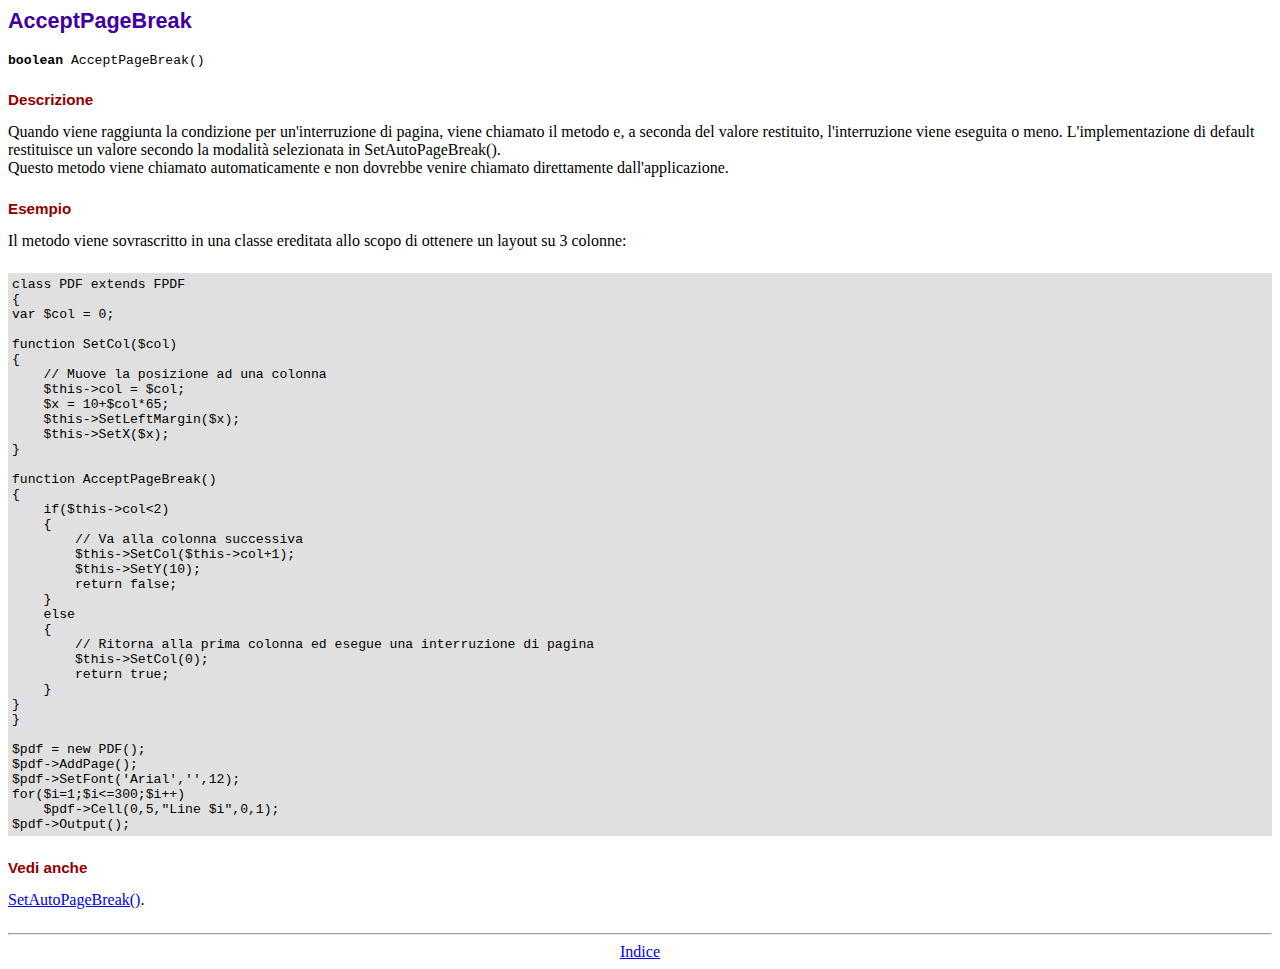
<file: fpdf/doc/acceptpagebreak.htm>
<!DOCTYPE html PUBLIC "-//W3C//DTD HTML 4.01 Transitional//EN">
<html>
<head>
<meta http-equiv="Content-Type" content="text/html; charset=ISO-8859-1">
<title>AcceptPageBreak</title>
<link type="text/css" rel="stylesheet" href="../fpdf.css">
</head>
<body>
<h1>AcceptPageBreak</h1>
<code><b>boolean</b> AcceptPageBreak()</code>
<h2>Descrizione</h2>
Quando viene raggiunta la condizione per un'interruzione di pagina, viene chiamato il metodo e,
a seconda del valore restituito, l'interruzione viene eseguita o meno. L'implementazione di
default restituisce un valore secondo la modalit� selezionata in SetAutoPageBreak().
<br>
Questo metodo viene chiamato automaticamente e non dovrebbe venire chiamato direttamente
dall'applicazione.
<h2>Esempio</h2>
Il metodo viene sovrascritto in una classe ereditata allo scopo di ottenere un layout su 3 colonne:
<div class="doc-source">
<pre><code>class PDF extends FPDF
{
var $col = 0;

function SetCol($col)
{
    // Muove la posizione ad una colonna
    $this-&gt;col = $col;
    $x = 10+$col*65;
    $this-&gt;SetLeftMargin($x);
    $this-&gt;SetX($x);
}

function AcceptPageBreak()
{
    if($this-&gt;col&lt;2)
    {
        // Va alla colonna successiva
        $this-&gt;SetCol($this-&gt;col+1);
        $this-&gt;SetY(10);
        return false;
    }
    else
    {
        // Ritorna alla prima colonna ed esegue una interruzione di pagina
        $this-&gt;SetCol(0);
        return true;
    }
}
}

$pdf = new PDF();
$pdf-&gt;AddPage();
$pdf-&gt;SetFont('Arial','',12);
for($i=1;$i&lt;=300;$i++)
    $pdf-&gt;Cell(0,5,&quot;Line $i&quot;,0,1);
$pdf-&gt;Output();</code></pre>
</div>
<h2>Vedi anche</h2>
<a href="setautopagebreak.htm">SetAutoPageBreak()</a>.
<hr style="margin-top:1.5em">
<div style="text-align:center"><a href="index.htm">Indice</a></div>
</body>
</html>
</file>
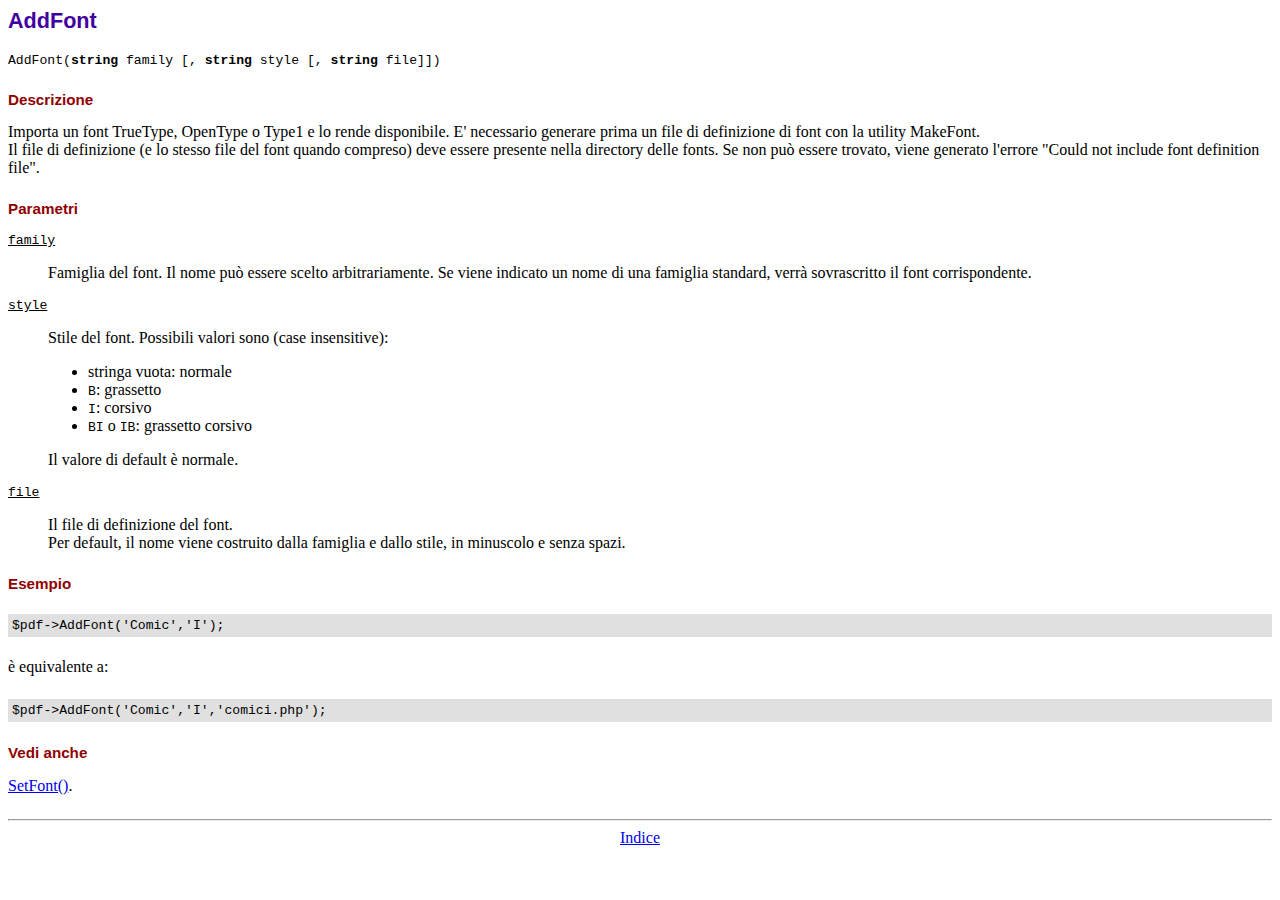
<file: fpdf/doc/addfont.htm>
<!DOCTYPE html PUBLIC "-//W3C//DTD HTML 4.01 Transitional//EN">
<html>
<head>
<meta http-equiv="Content-Type" content="text/html; charset=ISO-8859-1">
<title>AddFont</title>
<link type="text/css" rel="stylesheet" href="../fpdf.css">
</head>
<body>
<h1>AddFont</h1>
<code>AddFont(<b>string</b> family [, <b>string</b> style [, <b>string</b> file]])</code>
<h2>Descrizione</h2>
Importa un font TrueType, OpenType o Type1 e lo rende disponibile. E' necessario generare prima un
file di definizione di font con la utility MakeFont.
<br>
Il file di definizione (e lo stesso file del font quando compreso) deve essere presente nella
directory delle fonts. Se non pu� essere trovato, viene generato l'errore "Could not include
font definition file".
<h2>Parametri</h2>
<dl class="param">
<dt><code>family</code></dt>
<dd>
Famiglia del font. Il nome pu� essere scelto arbitrariamente. Se viene indicato un nome di una famiglia
standard, verr� sovrascritto il font corrispondente.
</dd>
<dt><code>style</code></dt>
<dd>
Stile del font. Possibili valori sono (case insensitive):
<ul>
<li>stringa vuota: normale</li>
<li><code>B</code>: grassetto</li>
<li><code>I</code>: corsivo</li>
<li><code>BI</code> o <code>IB</code>: grassetto corsivo</li>
</ul>
Il valore di default � normale.
</dd>
<dt><code>file</code></dt>
<dd>
Il file di definizione del font.
<br>
Per default, il nome viene costruito dalla famiglia e dallo stile, in minuscolo e senza spazi.
</dd>
</dl>
<h2>Esempio</h2>
<div class="doc-source">
<pre><code>$pdf-&gt;AddFont('Comic','I');</code></pre>
</div>
� equivalente a:
<div class="doc-source">
<pre><code>$pdf-&gt;AddFont('Comic','I','comici.php');</code></pre>
</div>
<h2>Vedi anche</h2>
<a href="setfont.htm">SetFont()</a>.
<hr style="margin-top:1.5em">
<div style="text-align:center"><a href="index.htm">Indice</a></div>
</body>
</html>
</file>
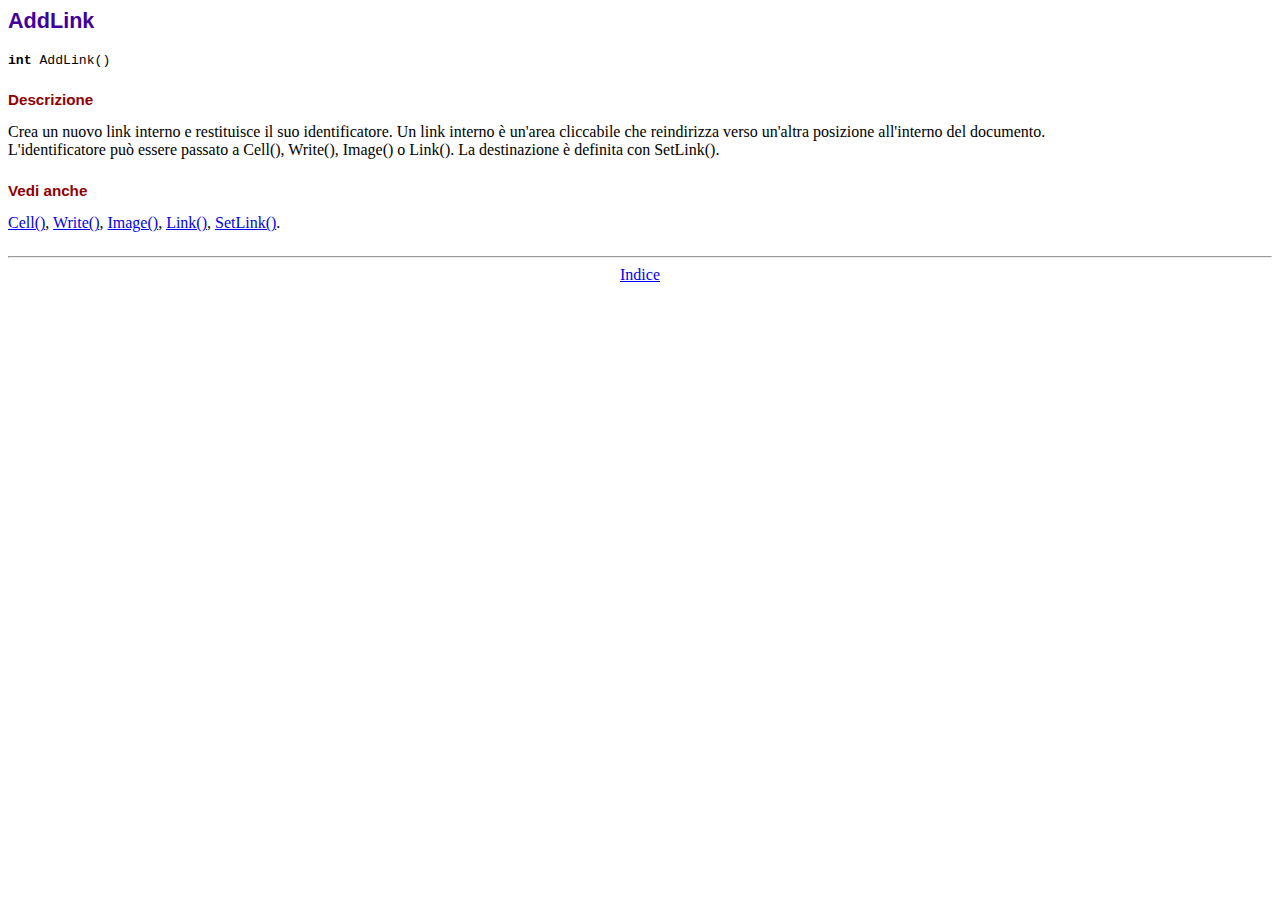
<file: fpdf/doc/addlink.htm>
<!DOCTYPE html PUBLIC "-//W3C//DTD HTML 4.01 Transitional//EN">
<html>
<head>
<meta http-equiv="Content-Type" content="text/html; charset=ISO-8859-1">
<title>AddLink</title>
<link type="text/css" rel="stylesheet" href="../fpdf.css">
</head>
<body>
<h1>AddLink</h1>
<code><b>int</b> AddLink()</code>
<h2>Descrizione</h2>
Crea un nuovo link interno e restituisce il suo identificatore. Un link interno � un'area
cliccabile che reindirizza verso un'altra posizione all'interno del documento.
<br>
L'identificatore pu� essere passato a Cell(), Write(), Image() o Link(). La destinazione �
definita con SetLink().
<h2>Vedi anche</h2>
<a href="cell.htm">Cell()</a>,
<a href="write.htm">Write()</a>,
<a href="image.htm">Image()</a>,
<a href="link.htm">Link()</a>,
<a href="setlink.htm">SetLink()</a>.
<hr style="margin-top:1.5em">
<div style="text-align:center"><a href="index.htm">Indice</a></div>
</body>
</html>
</file>
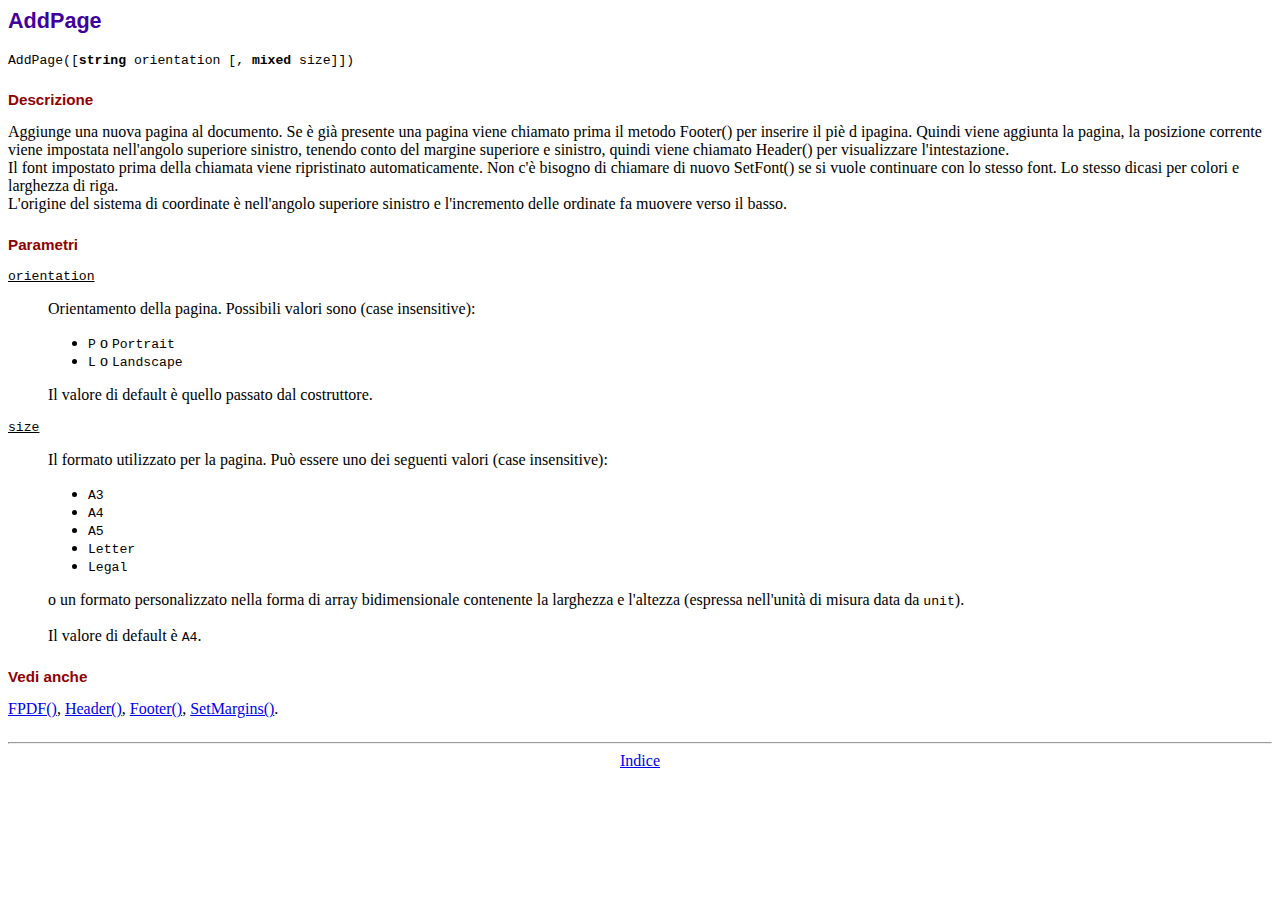
<file: fpdf/doc/addpage.htm>
<!DOCTYPE html PUBLIC "-//W3C//DTD HTML 4.01 Transitional//EN">
<html>
<head>
<meta http-equiv="Content-Type" content="text/html; charset=ISO-8859-1">
<title>AddPage</title>
<link type="text/css" rel="stylesheet" href="../fpdf.css">
</head>
<body>
<h1>AddPage</h1>
<code>AddPage([<b>string</b> orientation [, <b>mixed</b> size]])</code>
<h2>Descrizione</h2>
Aggiunge una nuova pagina al documento. Se � gi� presente una pagina viene chiamato prima il
metodo Footer() per inserire il pi� d ipagina. Quindi viene aggiunta la pagina, la posizione
corrente viene impostata nell'angolo superiore sinistro, tenendo conto del margine superiore e
sinistro, quindi viene chiamato Header() per visualizzare l'intestazione.
<br>
Il font impostato prima della chiamata viene ripristinato automaticamente. Non c'� bisogno di
chiamare di nuovo SetFont() se si vuole continuare con lo stesso font. Lo stesso dicasi per
colori e larghezza di riga.
<br>
L'origine del sistema di coordinate � nell'angolo superiore sinistro e l'incremento delle
ordinate fa muovere verso il basso.
<h2>Parametri</h2>
<dl class="param">
<dt><code>orientation</code></dt>
<dd>
Orientamento della pagina. Possibili valori sono (case insensitive):
<ul>
<li><code>P</code> o <code>Portrait</code></li>
<li><code>L</code> o <code>Landscape</code></li>
</ul>
Il valore di default � quello passato dal costruttore.
</dd>
<dt><code>size</code></dt>
<dd>
Il formato utilizzato per la pagina. Pu� essere uno dei seguenti valori (case insensitive):
<ul>
<li><code>A3</code></li>
<li><code>A4</code></li>
<li><code>A5</code></li>
<li><code>Letter</code></li>
<li><code>Legal</code></li>
</ul>
o un formato personalizzato nella forma di array bidimensionale contenente la larghezza e
l'altezza (espressa nell'unit� di misura data da <code>unit</code>).
<br>
<br>
Il valore di default � <code>A4</code>.
</dd>
</dl>
<h2>Vedi anche</h2>
<a href="fpdf.htm">FPDF()</a>,
<a href="header.htm">Header()</a>,
<a href="footer.htm">Footer()</a>,
<a href="setmargins.htm">SetMargins()</a>.
<hr style="margin-top:1.5em">
<div style="text-align:center"><a href="index.htm">Indice</a></div>
</body>
</html>
</file>
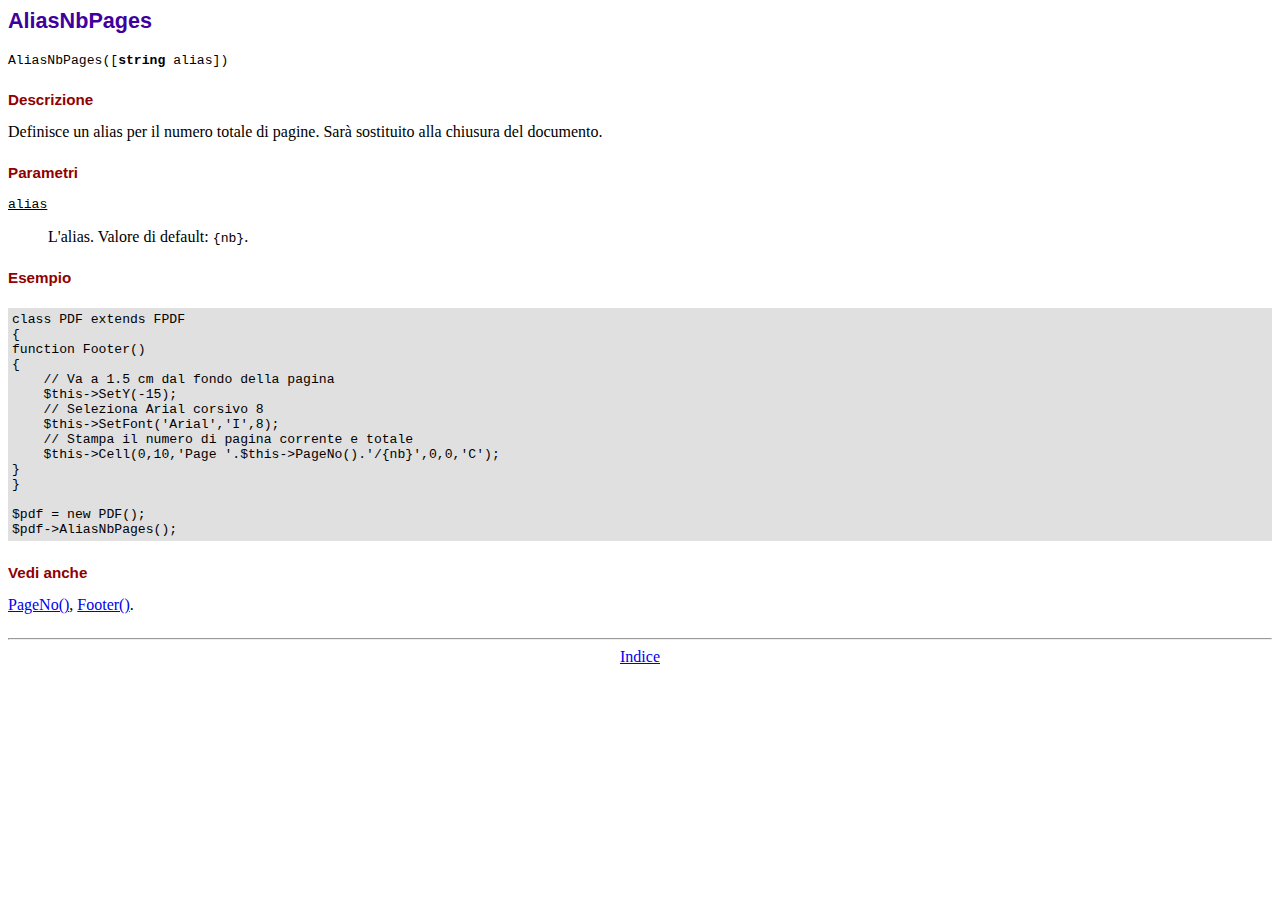
<file: fpdf/doc/aliasnbpages.htm>
<!DOCTYPE html PUBLIC "-//W3C//DTD HTML 4.01 Transitional//EN">
<html>
<head>
<meta http-equiv="Content-Type" content="text/html; charset=ISO-8859-1">
<title>AliasNbPages</title>
<link type="text/css" rel="stylesheet" href="../fpdf.css">
</head>
<body>
<h1>AliasNbPages</h1>
<code>AliasNbPages([<b>string</b> alias])</code>
<h2>Descrizione</h2>
Definisce un alias per il numero totale di pagine. Sar� sostituito alla chiusura del documento.
<h2>Parametri</h2>
<dl class="param">
<dt><code>alias</code></dt>
<dd>
L'alias. Valore di default: <code>{nb}</code>.
</dd>
</dl>
<h2>Esempio</h2>
<div class="doc-source">
<pre><code>class PDF extends FPDF
{
function Footer()
{
    // Va a 1.5 cm dal fondo della pagina
    $this-&gt;SetY(-15);
    // Seleziona Arial corsivo 8
    $this-&gt;SetFont('Arial','I',8);
    // Stampa il numero di pagina corrente e totale
    $this-&gt;Cell(0,10,'Page '.$this-&gt;PageNo().'/{nb}',0,0,'C');
}
}

$pdf = new PDF();
$pdf-&gt;AliasNbPages();</code></pre>
</div>
<h2>Vedi anche</h2>
<a href="pageno.htm">PageNo()</a>,
<a href="footer.htm">Footer()</a>.
<hr style="margin-top:1.5em">
<div style="text-align:center"><a href="index.htm">Indice</a></div>
</body>
</html>
</file>
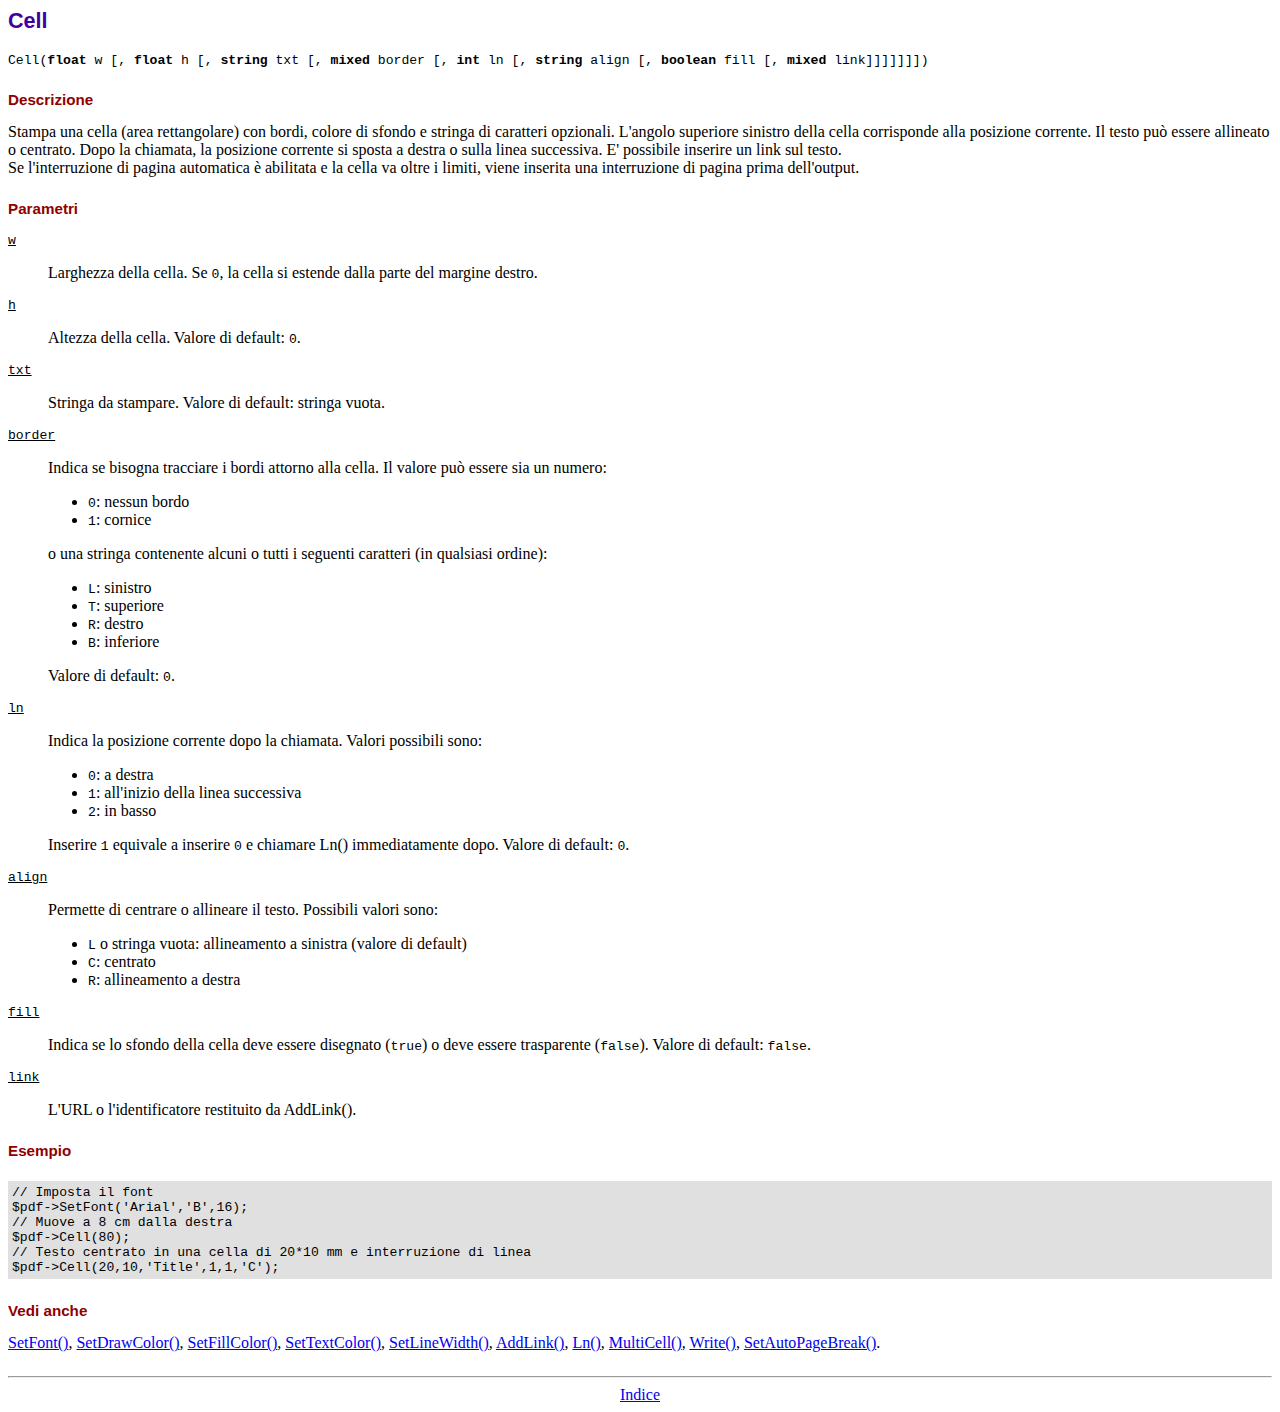
<file: fpdf/doc/cell.htm>
<!DOCTYPE html PUBLIC "-//W3C//DTD HTML 4.01 Transitional//EN">
<html>
<head>
<meta http-equiv="Content-Type" content="text/html; charset=ISO-8859-1">
<title>Cell</title>
<link type="text/css" rel="stylesheet" href="../fpdf.css">
</head>
<body>
<h1>Cell</h1>
<code>Cell(<b>float</b> w [, <b>float</b> h [, <b>string</b> txt [, <b>mixed</b> border [, <b>int</b> ln [, <b>string</b> align [, <b>boolean</b> fill [, <b>mixed</b> link]]]]]]])</code>
<h2>Descrizione</h2>
Stampa una cella (area rettangolare) con bordi, colore di sfondo e stringa di caratteri opzionali.
L'angolo superiore sinistro della cella corrisponde alla posizione corrente. Il testo pu� essere
allineato o centrato. Dopo la chiamata, la posizione corrente si sposta a destra o sulla linea
successiva. E' possibile inserire un link sul testo.
<br>
Se l'interruzione di pagina automatica � abilitata e la cella va oltre i limiti, viene inserita una
interruzione di pagina prima dell'output.
<h2>Parametri</h2>
<dl class="param">
<dt><code>w</code></dt>
<dd>
Larghezza della cella. Se <code>0</code>, la cella si estende dalla parte del margine destro.
</dd>
<dt><code>h</code></dt>
<dd>
Altezza della cella.
Valore di default: <code>0</code>.
</dd>
<dt><code>txt</code></dt>
<dd>
Stringa da stampare.
Valore di default: stringa vuota.
</dd>
<dt><code>border</code></dt>
<dd>
Indica se bisogna tracciare i bordi attorno alla cella. Il valore pu� essere sia un numero:
<ul>
<li><code>0</code>: nessun bordo</li>
<li><code>1</code>: cornice</li>
</ul>
o una stringa contenente alcuni o tutti i seguenti caratteri (in qualsiasi ordine):
<ul>
<li><code>L</code>: sinistro</li>
<li><code>T</code>: superiore</li>
<li><code>R</code>: destro</li>
<li><code>B</code>: inferiore</li>
</ul>
Valore di default: <code>0</code>.
</dd>
<dt><code>ln</code></dt>
<dd>
Indica la posizione corrente dopo la chiamata. Valori possibili sono:
<ul>
<li><code>0</code>: a destra</li>
<li><code>1</code>: all'inizio della linea successiva</li>
<li><code>2</code>: in basso</li>
</ul>
Inserire <code>1</code> equivale a inserire <code>0</code> e chiamare Ln() immediatamente dopo.
Valore di default: <code>0</code>.
</dd>
<dt><code>align</code></dt>
<dd>
Permette di centrare o allineare il testo. Possibili valori sono:
<ul>
<li><code>L</code> o stringa vuota: allineamento a sinistra (valore di default)</li>
<li><code>C</code>: centrato</li>
<li><code>R</code>: allineamento a destra</li>
</ul>
</dd>
<dt><code>fill</code></dt>
<dd>
Indica se lo sfondo della cella deve essere disegnato (<code>true</code>) o deve essere
trasparente (<code>false</code>).
Valore di default: <code>false</code>.
</dd>
<dt><code>link</code></dt>
<dd>
L'URL o l'identificatore restituito da AddLink().
</dd>
</dl>
<h2>Esempio</h2>
<div class="doc-source">
<pre><code>// Imposta il font
$pdf-&gt;SetFont('Arial','B',16);
// Muove a 8 cm dalla destra
$pdf-&gt;Cell(80);
// Testo centrato in una cella di 20*10 mm e interruzione di linea
$pdf-&gt;Cell(20,10,'Title',1,1,'C');</code></pre>
</div>
<h2>Vedi anche</h2>
<a href="setfont.htm">SetFont()</a>,
<a href="setdrawcolor.htm">SetDrawColor()</a>,
<a href="setfillcolor.htm">SetFillColor()</a>,
<a href="settextcolor.htm">SetTextColor()</a>,
<a href="setlinewidth.htm">SetLineWidth()</a>,
<a href="addlink.htm">AddLink()</a>,
<a href="ln.htm">Ln()</a>,
<a href="multicell.htm">MultiCell()</a>,
<a href="write.htm">Write()</a>,
<a href="setautopagebreak.htm">SetAutoPageBreak()</a>.
<hr style="margin-top:1.5em">
<div style="text-align:center"><a href="index.htm">Indice</a></div>
</body>
</html>
</file>
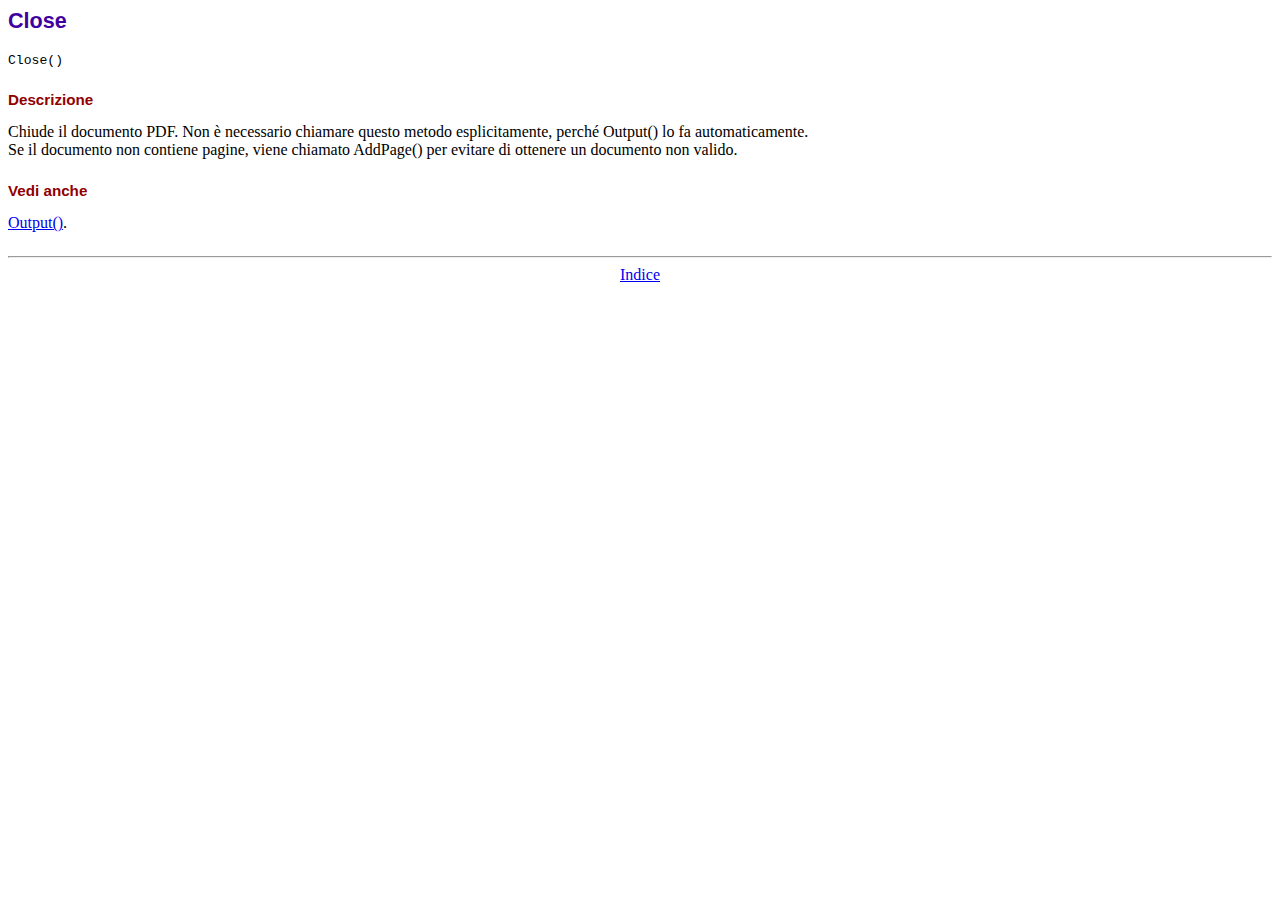
<file: fpdf/doc/close.htm>
<!DOCTYPE html PUBLIC "-//W3C//DTD HTML 4.01 Transitional//EN">
<html>
<head>
<meta http-equiv="Content-Type" content="text/html; charset=ISO-8859-1">
<title>Close</title>
<link type="text/css" rel="stylesheet" href="../fpdf.css">
</head>
<body>
<h1>Close</h1>
<code>Close()</code>
<h2>Descrizione</h2>
Chiude il documento PDF. Non � necessario chiamare questo metodo esplicitamente, perch� Output()
lo fa automaticamente.
<br>
Se il documento non contiene pagine, viene chiamato AddPage() per evitare di ottenere un documento
non valido.
<h2>Vedi anche</h2>
<a href="output.htm">Output()</a>.
<hr style="margin-top:1.5em">
<div style="text-align:center"><a href="index.htm">Indice</a></div>
</body>
</html>
</file>
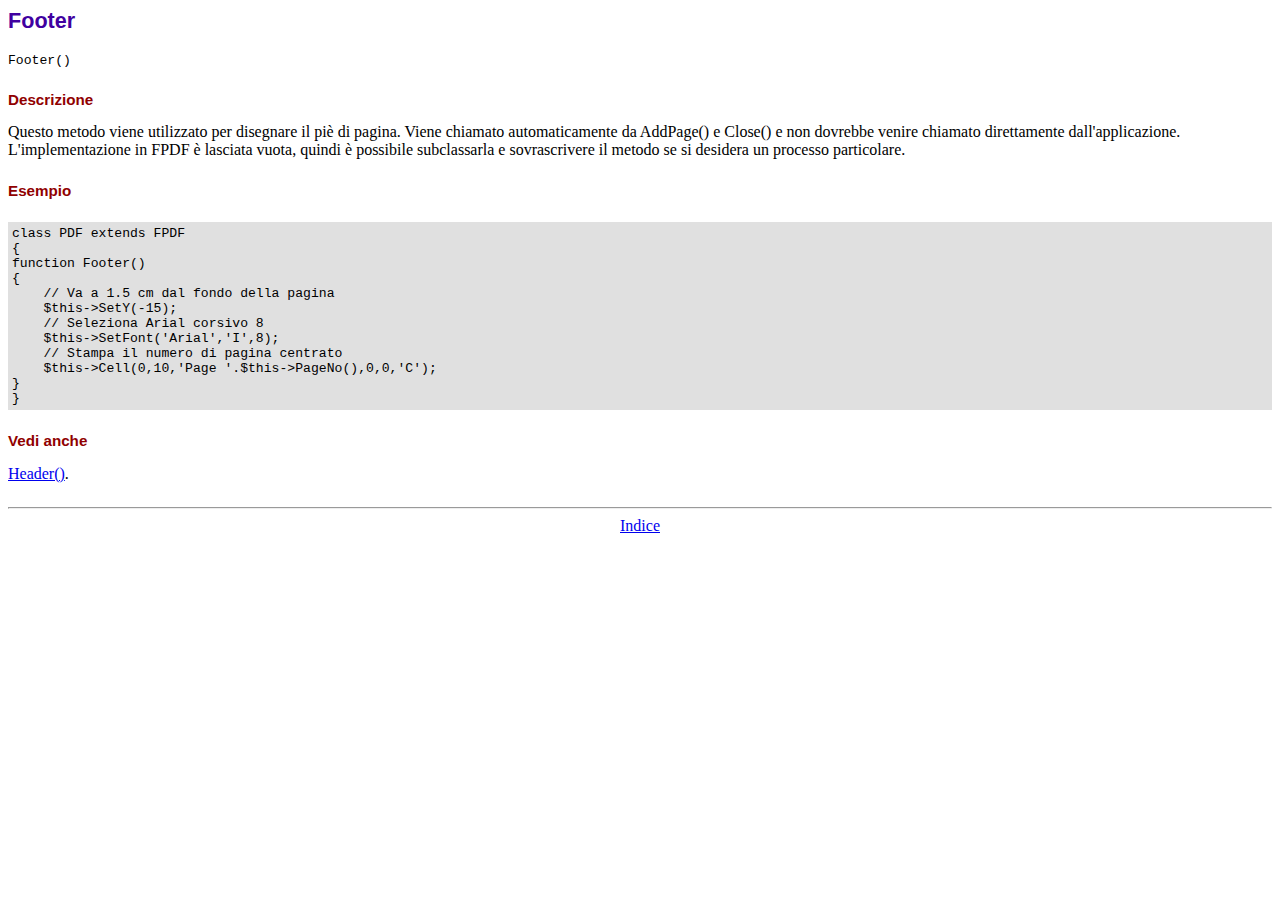
<file: fpdf/doc/footer.htm>
<!DOCTYPE html PUBLIC "-//W3C//DTD HTML 4.01 Transitional//EN">
<html>
<head>
<meta http-equiv="Content-Type" content="text/html; charset=ISO-8859-1">
<title>Footer</title>
<link type="text/css" rel="stylesheet" href="../fpdf.css">
</head>
<body>
<h1>Footer</h1>
<code>Footer()</code>
<h2>Descrizione</h2>
Questo metodo viene utilizzato per disegnare il pi� di pagina. Viene chiamato automaticamente
da AddPage() e Close() e non dovrebbe venire chiamato direttamente dall'applicazione.
L'implementazione in FPDF � lasciata vuota, quindi � possibile subclassarla e sovrascrivere
il metodo se si desidera un processo particolare.
<h2>Esempio</h2>
<div class="doc-source">
<pre><code>class PDF extends FPDF
{
function Footer()
{
    // Va a 1.5 cm dal fondo della pagina
    $this-&gt;SetY(-15);
    // Seleziona Arial corsivo 8
    $this-&gt;SetFont('Arial','I',8);
    // Stampa il numero di pagina centrato
    $this-&gt;Cell(0,10,'Page '.$this-&gt;PageNo(),0,0,'C');
}
}</code></pre>
</div>
<h2>Vedi anche</h2>
<a href="header.htm">Header()</a>.
<hr style="margin-top:1.5em">
<div style="text-align:center"><a href="index.htm">Indice</a></div>
</body>
</html>
</file>
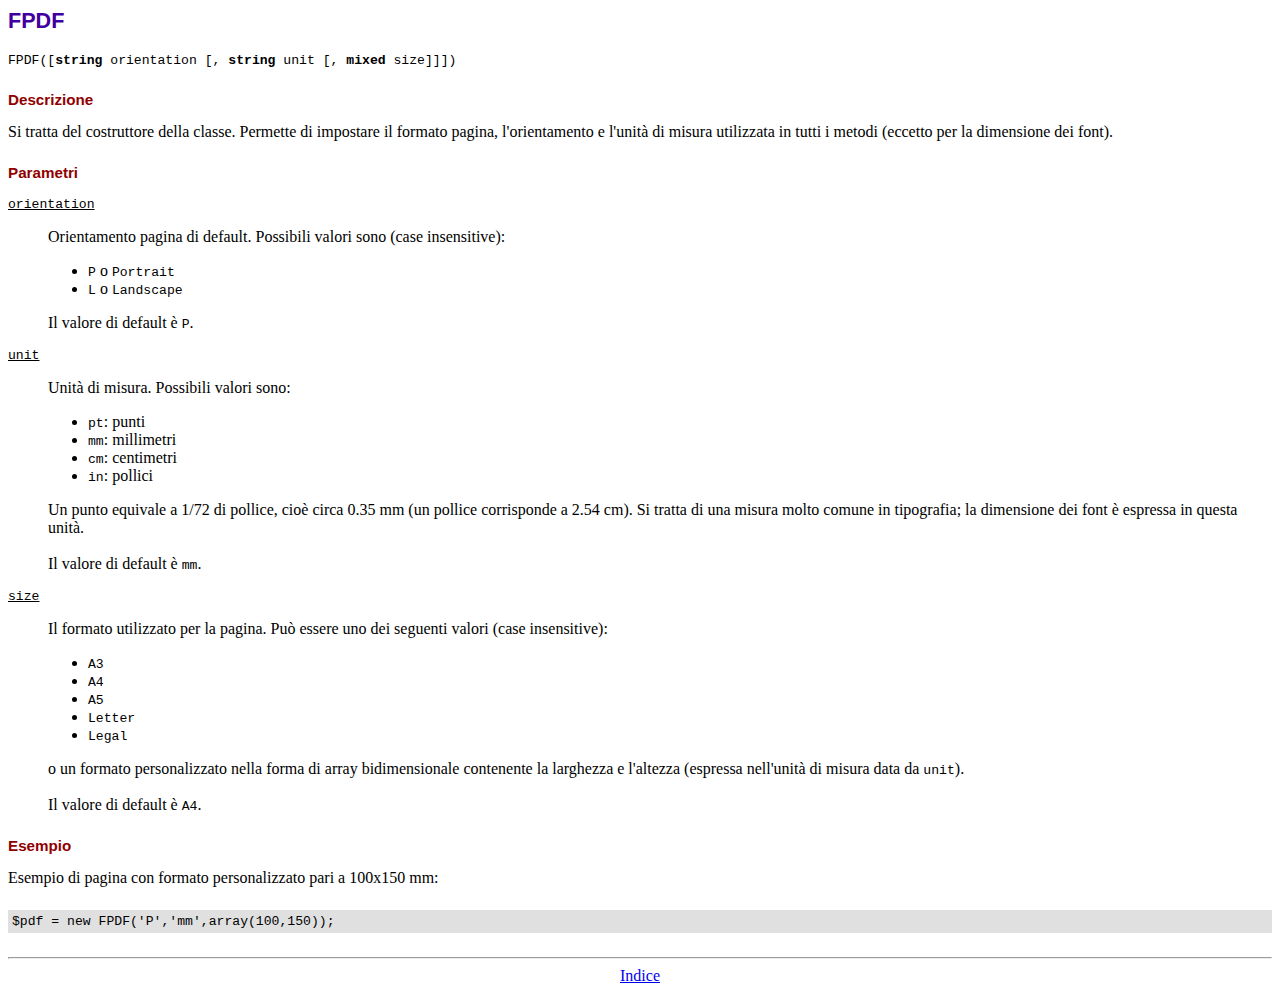
<file: fpdf/doc/fpdf.htm>
<!DOCTYPE html PUBLIC "-//W3C//DTD HTML 4.01 Transitional//EN">
<html>
<head>
<meta http-equiv="Content-Type" content="text/html; charset=ISO-8859-1">
<title>FPDF</title>
<link type="text/css" rel="stylesheet" href="../fpdf.css">
</head>
<body>
<h1>FPDF</h1>
<code>FPDF([<b>string</b> orientation [, <b>string</b> unit [, <b>mixed</b> size]]])</code>
<h2>Descrizione</h2>
Si tratta del costruttore della classe. Permette di impostare il formato pagina,
l'orientamento e l'unit� di misura utilizzata in tutti i metodi (eccetto per la
dimensione dei font).
<h2>Parametri</h2>
<dl class="param">
<dt><code>orientation</code></dt>
<dd>
Orientamento pagina di default. Possibili valori sono (case insensitive):
<ul>
<li><code>P</code> o <code>Portrait</code></li>
<li><code>L</code> o <code>Landscape</code></li>
</ul>
Il valore di default � <code>P</code>.
</dd>
<dt><code>unit</code></dt>
<dd>
Unit� di misura. Possibili valori sono:
<ul>
<li><code>pt</code>: punti</li>
<li><code>mm</code>: millimetri</li>
<li><code>cm</code>: centimetri</li>
<li><code>in</code>: pollici</li>
</ul>
Un punto equivale a 1/72 di pollice, cio� circa 0.35 mm (un pollice corrisponde a
2.54 cm). Si tratta di una misura molto comune in tipografia; la dimensione dei font
� espressa in questa unit�.
<br>
<br>
Il valore di default � <code>mm</code>.
</dd>
<dt><code>size</code></dt>
<dd>
Il formato utilizzato per la pagina. Pu� essere uno dei seguenti valori (case insensitive):
<ul>
<li><code>A3</code></li>
<li><code>A4</code></li>
<li><code>A5</code></li>
<li><code>Letter</code></li>
<li><code>Legal</code></li>
</ul>
o un formato personalizzato nella forma di array bidimensionale contenente la larghezza e
l'altezza (espressa nell'unit� di misura data da <code>unit</code>).
<br>
<br>
Il valore di default � <code>A4</code>.
</dd>
</dl>
<h2>Esempio</h2>
Esempio di pagina con formato personalizzato pari a 100x150 mm:
<div class="doc-source">
<pre><code>$pdf = new FPDF('P','mm',array(100,150));</code></pre>
</div>
<hr style="margin-top:1.5em">
<div style="text-align:center"><a href="index.htm">Indice</a></div>
</body>
</html>
</file>
<file: fpdf/fpdf.css>
body {font-family:"Times New Roman",serif}
h1 {font:bold 135% Arial,sans-serif; color:#4000A0; margin-bottom:0.9em}
h2 {font:bold 95% Arial,sans-serif; color:#900000; margin-top:1.5em; margin-bottom:1em}
dl.param dt {text-decoration:underline}
dl.param dd {margin-top:1em; margin-bottom:1em}
dl.param ul {margin-top:1em; margin-bottom:1em}
tt, code, kbd {font-family:"Courier New",Courier,monospace; font-size:82%}
div.source {margin-top:1.4em; margin-bottom:1.3em}
div.source pre {display:table; border:1px solid #24246A; width:100%; margin:0em; font-family:inherit; font-size:100%}
div.source code {display:block; border:1px solid #C5C5EC; background-color:#F0F5FF; padding:6px; color:#000000}
div.doc-source {margin-top:1.4em; margin-bottom:1.3em}
div.doc-source pre {display:table; width:100%; margin:0em; font-family:inherit; font-size:100%}
div.doc-source code {display:block; background-color:#E0E0E0; padding:4px}
.kw {color:#000080; font-weight:bold}
.str {color:#CC0000}
.cmt {color:#008000}
p.demo {text-align:center; margin-top:-0.9em}
a.demo {text-decoration:none; font-weight:bold; color:#0000CC}
a.demo:link {text-decoration:none; font-weight:bold; color:#0000CC}
a.demo:hover {text-decoration:none; font-weight:bold; color:#0000FF}
a.demo:active {text-decoration:none; font-weight:bold; color:#0000FF}
</file>
